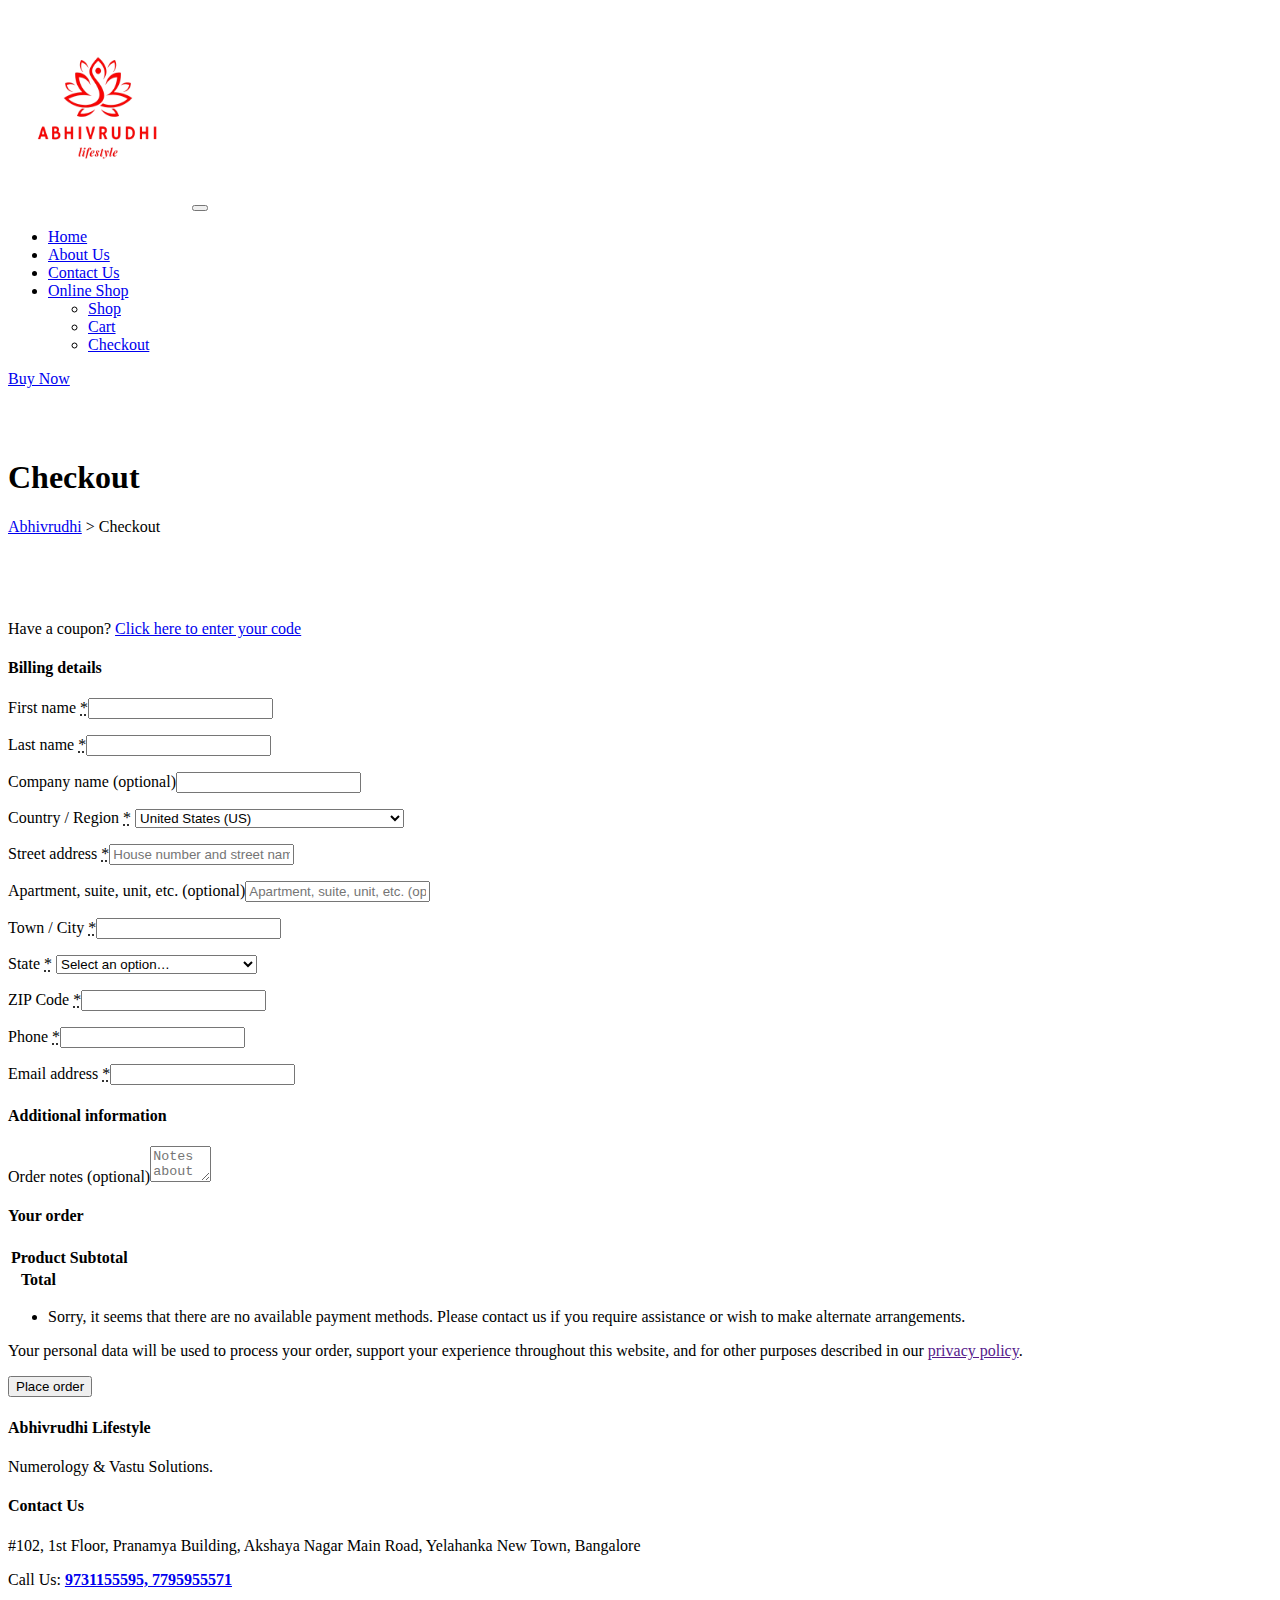
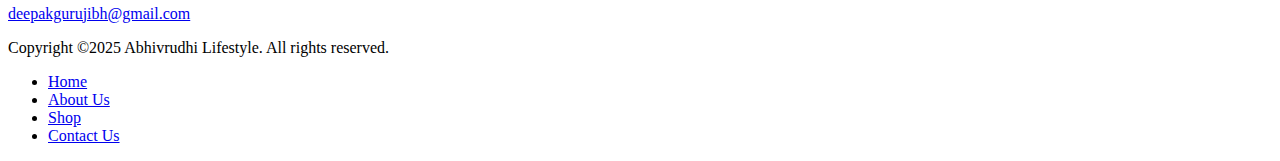
<file: Checkout.html>
<html lang="en-US">
   <head>
     <meta http-equiv="Content-Type" content="text/html;charset=UTF-8">
      <meta id="siteViewport" name="viewport" content="width=device-width, initial-scale=1, maximum-scale=1">
      <link rel="profile" href="https://gmpg.org/xfn/11">
      <title>Checkout &#8211; Abhivrudhi Lifestyle</title>
      <meta name='robots' content='max-image-preview:large, noindex, follow' />
      <style>img:is([sizes="auto" i], [sizes^="auto," i]) { contain-intrinsic-size: 3000px 1500px }</style>
      <link rel="alternate" type="application/rss+xml" title="Mysta &raquo; Feed" href="https://mysta.peerduck.com/feed/" />
      <link rel="alternate" type="application/rss+xml" title="Mysta &raquo; Comments Feed" href="https://mysta.peerduck.com/comments/feed/" />
    <!--  <script type="text/javascript">
         /* <![CDATA[ */
         window._wpemojiSettings = {"baseUrl":"https:\/\/s.w.org\/images\/core\/emoji\/15.0.3\/72x72\/","ext":".png","svgUrl":"https:\/\/s.w.org\/images\/core\/emoji\/15.0.3\/svg\/","svgExt":".svg","source":{"concatemoji":"https:\/\/mysta.peerduck.com\/wp-includes\/js\/wp-emoji-release.min.js?ver=6.7.1"}};
         /*! This file is auto-generated */
         !function(i,n){var o,s,e;function c(e){try{var t={supportTests:e,timestamp:(new Date).valueOf()};sessionStorage.setItem(o,JSON.stringify(t))}catch(e){}}function p(e,t,n){e.clearRect(0,0,e.canvas.width,e.canvas.height),e.fillText(t,0,0);var t=new Uint32Array(e.getImageData(0,0,e.canvas.width,e.canvas.height).data),r=(e.clearRect(0,0,e.canvas.width,e.canvas.height),e.fillText(n,0,0),new Uint32Array(e.getImageData(0,0,e.canvas.width,e.canvas.height).data));return t.every(function(e,t){return e===r[t]})}function u(e,t,n){switch(t){case"flag":return n(e,"\ud83c\udff3\ufe0f\u200d\u26a7\ufe0f","\ud83c\udff3\ufe0f\u200b\u26a7\ufe0f")?!1:!n(e,"\ud83c\uddfa\ud83c\uddf3","\ud83c\uddfa\u200b\ud83c\uddf3")&&!n(e,"\ud83c\udff4\udb40\udc67\udb40\udc62\udb40\udc65\udb40\udc6e\udb40\udc67\udb40\udc7f","\ud83c\udff4\u200b\udb40\udc67\u200b\udb40\udc62\u200b\udb40\udc65\u200b\udb40\udc6e\u200b\udb40\udc67\u200b\udb40\udc7f");case"emoji":return!n(e,"\ud83d\udc26\u200d\u2b1b","\ud83d\udc26\u200b\u2b1b")}return!1}function f(e,t,n){var r="undefined"!=typeof WorkerGlobalScope&&self instanceof WorkerGlobalScope?new OffscreenCanvas(300,150):i.createElement("canvas"),a=r.getContext("2d",{willReadFrequently:!0}),o=(a.textBaseline="top",a.font="600 32px Arial",{});return e.forEach(function(e){o[e]=t(a,e,n)}),o}function t(e){var t=i.createElement("script");t.src=e,t.defer=!0,i.head.appendChild(t)}"undefined"!=typeof Promise&&(o="wpEmojiSettingsSupports",s=["flag","emoji"],n.supports={everything:!0,everythingExceptFlag:!0},e=new Promise(function(e){i.addEventListener("DOMContentLoaded",e,{once:!0})}),new Promise(function(t){var n=function(){try{var e=JSON.parse(sessionStorage.getItem(o));if("object"==typeof e&&"number"==typeof e.timestamp&&(new Date).valueOf()<e.timestamp+604800&&"object"==typeof e.supportTests)return e.supportTests}catch(e){}return null}();if(!n){if("undefined"!=typeof Worker&&"undefined"!=typeof OffscreenCanvas&&"undefined"!=typeof URL&&URL.createObjectURL&&"undefined"!=typeof Blob)try{var e="postMessage("+f.toString()+"("+[JSON.stringify(s),u.toString(),p.toString()].join(",")+"));",r=new Blob([e],{type:"text/javascript"}),a=new Worker(URL.createObjectURL(r),{name:"wpTestEmojiSupports"});return void(a.onmessage=function(e){c(n=e.data),a.terminate(),t(n)})}catch(e){}c(n=f(s,u,p))}t(n)}).then(function(e){for(var t in e)n.supports[t]=e[t],n.supports.everything=n.supports.everything&&n.supports[t],"flag"!==t&&(n.supports.everythingExceptFlag=n.supports.everythingExceptFlag&&n.supports[t]);n.supports.everythingExceptFlag=n.supports.everythingExceptFlag&&!n.supports.flag,n.DOMReady=!1,n.readyCallback=function(){n.DOMReady=!0}}).then(function(){return e}).then(function(){var e;n.supports.everything||(n.readyCallback(),(e=n.source||{}).concatemoji?t(e.concatemoji):e.wpemoji&&e.twemoji&&(t(e.twemoji),t(e.wpemoji)))}))}((window,document),window._wpemojiSettings);
         /* ]]> */ -->
      </script>
	 
<script src="js/jquery.3.6.0.min.js"></script>
 <script>
  
// document.getElementById("checkout1").addEventListener("submit", check);
$(document).ready(function () {
	$("#place_order").click(function (e) {

        const url = "https://ec2-3-7-68-150.ap-south-1.compute.amazonaws.com:8080/api/order/saveOrder";
		
		// our object array
		let data_array = [];

		

		/**if(document.getElementById('cart_table')!=null){
			var table = document.getElementById('cart_table');
			var rows = table.getElementsByTagName('tr');
			$(table).find('tr').each(function(){
			//for (let row of rows) {
				let my_object = {};
				if(this.id == "cart_item") {
					$(this).find("input").each(function(){
						if(this.id == "product-id") {
							my_object.productId = this.value;
						} else if(this.id == "prod-name") {
							my_object.productName = this.value;
						} else if(this.id == "prod-quantity") {
							my_object.quantity = this.value;
						}
						
						
					});
					for(let cell of this.cells) 
					{
						let val = cell.innerText; // your code below	
						
						if(cell.id && cell.id == "product-total") {
							if(val) {
								const priceVal = val.split('$');
								if(priceVal) {
									my_object.price = parseFloat(priceVal[1]);
								} else {
									my_object.price = parseFloat(val);
								}
							}
							
						}
					}
					if( my_object) {
						// push the object to Array
						data_array.push(my_object);
					}
				}						
			});
		} */
		var  sessionData = sessionStorage.getItem("selectedProducts");
			 
		 if(sessionData) {
			data_array = JSON.parse(sessionData);
		} 
        let data = {firstName : document.getElementById('billing_first_name').value,
                      lastName : document.getElementById('billing_last_name').value,
					  phoneNumber : document.getElementById('billing_phone').value,
                      emailAddress : document.getElementById('billing_email').value,
					  address : document.getElementById('billing_address_1').value,
                      city : document.getElementById('billing_city').value,
					  state : document.getElementById('billing_state').value,
                      country : document.getElementById('billing_country').value,
					  zipCode : document.getElementById('billing_postcode').value,
					  companyName : document.getElementById('billing_company').value,
                      quantity : 0,
					  amount : 0,
					  productList : data_array
                    };	
	
		$.ajax({
			type: "POST",
			url: url,
			data: JSON.stringify(data),
			dataType: 'json',
			contentType: "application/json",
			success: function (result, status, xhr) {
				document.getElementById("razorpay_order_id").value = result.razorPayOrderId;
				document.getElementById("place_order").style.display='none';
				document.getElementById("rzp-button1").style.display='';
			},
			error: function (xhr, status, error) {
				alert("Result: " + status + " " + error + " " + xhr.status + " " + xhr.statusText)
			}
		});
    });
  
   /* $(document).ajaxStart(function () {
        $("img").show();
    });
  
    $(document).ajaxStop(function () {
        $("img").hide();
    });*/
		
   });
    
	
	function setOrderId(orderId) {
		if(orderId) {
			document.getElementById("razorpay_order_id").value = orderId;
		}
	}
  </script>     
 <script src="js/Checkout.js"></script>
<script>
$(document).ready(function () {
$("#rzp-button1").click(function(e) {
var razorpayId = null;
if(document.getElementById("razorpay_order_id") != null) {
	razorpayId = document.getElementById("razorpay_order_id").value;
	document.getElementById("rzp-button1").style.display='';
}
var options = {
    "key": "rzp_test_Di9OPBJZLGnKOJ", // Enter the Key ID generated from the Dashboard
    "amount": "50000", // Amount is in currency subunits. Default currency is INR. Hence, 50000 refers to 50000 paise
    "currency": "INR",
    "name": "ABHIVRUDHI LIFESTYLE", //your business name
    "description": "Test Transaction",
    "image": "https://example.com/your_logo",
    "order_id": razorpayId, //This is a sample Order ID. Pass the `id` obtained in the response of Step 1
    "callback_url": "E:/Project/ui/New1/Abhivrudhi%20Lifestyle/Checkout.html",
    "prefill": { //We recommend using the prefill parameter to auto-fill customer's contact information especially their phone number
        "name": "Deepak Guruji B.H", //your customer's name
        "email": "deepakgurujibh@gmail.com",
        "contact": "7200848385" //Provide the customer's phone number for better conversion rates 
    },
    "notes": {
        "address": "Razorpay Corporate Office"
    },
    "theme": {
        "color": "#3399cc"
    }
};
var rzp1 = new Razorpay(options);


    rzp1.open();
	
    e.preventDefault();
});
});

</script>
</script>
      <style id='wp-emoji-styles-inline-css' type='text/css'>
         img.wp-smiley, img.emoji {
         display: inline !important;
         border: none !important;
         box-shadow: none !important;
         height: 1em !important;
         width: 1em !important;
         margin: 0 0.07em !important;
         vertical-align: -0.1em !important;
         background: none !important;
         padding: 0 !important;
         }
      </style>
      <link rel='stylesheet' id='contact-form-7-css' href='https://mysta.peerduck.com/wp-content/plugins/contact-form-7/includes/css/styles.css?ver=5.9.3' type='text/css' media='all' />
      <link rel='stylesheet' id='select2-css' href='https://mysta.peerduck.com/wp-content/plugins/woocommerce/assets/css/select2.css?ver=8.8.5' type='text/css' media='all' />
      <link rel='stylesheet' id='woocommerce-layout-css' href='https://mysta.peerduck.com/wp-content/plugins/woocommerce/assets/css/woocommerce-layout.css?ver=8.8.5' type='text/css' media='all' />
      <link rel='stylesheet' id='woocommerce-smallscreen-css' href='https://mysta.peerduck.com/wp-content/plugins/woocommerce/assets/css/woocommerce-smallscreen.css?ver=8.8.5' type='text/css' media='only screen and (max-width: 768px)' />
      <link rel='stylesheet' id='woocommerce-general-css' href='https://mysta.peerduck.com/wp-content/plugins/woocommerce/assets/css/woocommerce.css?ver=8.8.5' type='text/css' media='all' />
      <style id='woocommerce-inline-inline-css' type='text/css'>
         .woocommerce form .form-row .required { visibility: visible; }
      </style>
      <link rel='stylesheet' id='bootstrap-css' href='https://mysta.peerduck.com/wp-content/themes/mysta/assets/css/bootstrap.css?ver=1.13' type='text/css' media='all' />
      <link rel='stylesheet' id='mysta-css' href='https://mysta.peerduck.com/wp-content/themes/mysta/style.css?ver=1.13' type='text/css' media='all' />
      <style id='mysta-inline-css' type='text/css'>
         :root {
         --primary-color: #ba9a63;
         --primary-links-hover-color: #1a1a1a;
         --primary-bg-color: #e5dfd5;
         --header-bg-color: #eeebe6;
         --footer-bg-color: #eeebe6;
         --primary-dark-color: #1a1a1a;
         --title-color: #1a1a1a;
         --fw-title-color: #1a1a1a;
         --btn-bg-color: #ba9a63;
         --btn-hover-color: #1a1a1a;
         --txt-select-bg-color: #f9f3e5;
         --logo-height: 40px;
         }#main-header {position: relative; margin-bottom: 32px;}#site-footer {position: relative;}#header-wave {margin-bottom: -1px; width: 100%;}#magic-search .search-submit {display: none;}.onsale .onsale-svg {height: 100%;}#header-wave * {fill: transparent;} @media (max-width: 1199px){#header-wave {height: 20px;} :root #main-header{margin-bottom: 32px;}} @media (min-width: 1200px){#header-wave {height: 35px;} :root #main-header{padding-top: 50px; margin-bottom: 50px;}}.header-icons {display: none;} @media (max-width: 1199px) {.header-info {margin-top: 1rem;}}.entry-categories {display: none;}.post-author {display: none;}.blog-tile .post-date {display: none;}.post-comment-link {display: none;}.product_meta .posted_in {display: none;}
      </style>
      <link rel='stylesheet' id='elementor-frontend-css' href='https://mysta.peerduck.com/wp-content/plugins/elementor/assets/css/frontend-lite.min.css?ver=3.21.1' type='text/css' media='all' />
      <link rel='stylesheet' id='eael-general-css' href='https://mysta.peerduck.com/wp-content/plugins/essential-addons-for-elementor-lite/assets/front-end/css/view/general.min.css?ver=5.9.16' type='text/css' media='all' />
      <link rel='stylesheet' id='king-addons-popup-builder-popup-module-style-css' href='https://mysta.peerduck.com/wp-content/plugins/king-addons/includes/extensions/Popup_Builder/popup-module.css?ver=24.12.1' type='text/css' media='all' />
      
      <script type="text/javascript" id="wc-country-select-js-extra">
         /* <![CDATA[ */
         var wc_country_select_params = {"countries":"{\"AF\":[],\"AL\":{\"AL-01\":\"Berat\",\"AL-09\":\"Dib\\u00ebr\",\"AL-02\":\"Durr\\u00ebs\",\"AL-03\":\"Elbasan\",\"AL-04\":\"Fier\",\"AL-05\":\"Gjirokast\\u00ebr\",\"AL-06\":\"Kor\\u00e7\\u00eb\",\"AL-07\":\"Kuk\\u00ebs\",\"AL-08\":\"Lezh\\u00eb\",\"AL-10\":\"Shkod\\u00ebr\",\"AL-11\":\"Tirana\",\"AL-12\":\"Vlor\\u00eb\"},\"AO\":{\"BGO\":\"Bengo\",\"BLU\":\"Benguela\",\"BIE\":\"Bi\\u00e9\",\"CAB\":\"Cabinda\",\"CNN\":\"Cunene\",\"HUA\":\"Huambo\",\"HUI\":\"Hu\\u00edla\",\"CCU\":\"Kuando Kubango\",\"CNO\":\"Kwanza-Norte\",\"CUS\":\"Kwanza-Sul\",\"LUA\":\"Luanda\",\"LNO\":\"Lunda-Norte\",\"LSU\":\"Lunda-Sul\",\"MAL\":\"Malanje\",\"MOX\":\"Moxico\",\"NAM\":\"Namibe\",\"UIG\":\"U\\u00edge\",\"ZAI\":\"Zaire\"},\"AR\":{\"C\":\"Ciudad Aut\\u00f3noma de Buenos Aires\",\"B\":\"Buenos Aires\",\"K\":\"Catamarca\",\"H\":\"Chaco\",\"U\":\"Chubut\",\"X\":\"C\\u00f3rdoba\",\"W\":\"Corrientes\",\"E\":\"Entre R\\u00edos\",\"P\":\"Formosa\",\"Y\":\"Jujuy\",\"L\":\"La Pampa\",\"F\":\"La Rioja\",\"M\":\"Mendoza\",\"N\":\"Misiones\",\"Q\":\"Neuqu\\u00e9n\",\"R\":\"R\\u00edo Negro\",\"A\":\"Salta\",\"J\":\"San Juan\",\"D\":\"San Luis\",\"Z\":\"Santa Cruz\",\"S\":\"Santa Fe\",\"G\":\"Santiago del Estero\",\"V\":\"Tierra del Fuego\",\"T\":\"Tucum\\u00e1n\"},\"AT\":[],\"AU\":{\"ACT\":\"Australian Capital Territory\",\"NSW\":\"New South Wales\",\"NT\":\"Northern Territory\",\"QLD\":\"Queensland\",\"SA\":\"South Australia\",\"TAS\":\"Tasmania\",\"VIC\":\"Victoria\",\"WA\":\"Western Australia\"},\"AX\":[],\"BD\":{\"BD-05\":\"Bagerhat\",\"BD-01\":\"Bandarban\",\"BD-02\":\"Barguna\",\"BD-06\":\"Barishal\",\"BD-07\":\"Bhola\",\"BD-03\":\"Bogura\",\"BD-04\":\"Brahmanbaria\",\"BD-09\":\"Chandpur\",\"BD-10\":\"Chattogram\",\"BD-12\":\"Chuadanga\",\"BD-11\":\"Cox's Bazar\",\"BD-08\":\"Cumilla\",\"BD-13\":\"Dhaka\",\"BD-14\":\"Dinajpur\",\"BD-15\":\"Faridpur \",\"BD-16\":\"Feni\",\"BD-19\":\"Gaibandha\",\"BD-18\":\"Gazipur\",\"BD-17\":\"Gopalganj\",\"BD-20\":\"Habiganj\",\"BD-21\":\"Jamalpur\",\"BD-22\":\"Jashore\",\"BD-25\":\"Jhalokati\",\"BD-23\":\"Jhenaidah\",\"BD-24\":\"Joypurhat\",\"BD-29\":\"Khagrachhari\",\"BD-27\":\"Khulna\",\"BD-26\":\"Kishoreganj\",\"BD-28\":\"Kurigram\",\"BD-30\":\"Kushtia\",\"BD-31\":\"Lakshmipur\",\"BD-32\":\"Lalmonirhat\",\"BD-36\":\"Madaripur\",\"BD-37\":\"Magura\",\"BD-33\":\"Manikganj \",\"BD-39\":\"Meherpur\",\"BD-38\":\"Moulvibazar\",\"BD-35\":\"Munshiganj\",\"BD-34\":\"Mymensingh\",\"BD-48\":\"Naogaon\",\"BD-43\":\"Narail\",\"BD-40\":\"Narayanganj\",\"BD-42\":\"Narsingdi\",\"BD-44\":\"Natore\",\"BD-45\":\"Nawabganj\",\"BD-41\":\"Netrakona\",\"BD-46\":\"Nilphamari\",\"BD-47\":\"Noakhali\",\"BD-49\":\"Pabna\",\"BD-52\":\"Panchagarh\",\"BD-51\":\"Patuakhali\",\"BD-50\":\"Pirojpur\",\"BD-53\":\"Rajbari\",\"BD-54\":\"Rajshahi\",\"BD-56\":\"Rangamati\",\"BD-55\":\"Rangpur\",\"BD-58\":\"Satkhira\",\"BD-62\":\"Shariatpur\",\"BD-57\":\"Sherpur\",\"BD-59\":\"Sirajganj\",\"BD-61\":\"Sunamganj\",\"BD-60\":\"Sylhet\",\"BD-63\":\"Tangail\",\"BD-64\":\"Thakurgaon\"},\"BE\":[],\"BG\":{\"BG-01\":\"Blagoevgrad\",\"BG-02\":\"Burgas\",\"BG-08\":\"Dobrich\",\"BG-07\":\"Gabrovo\",\"BG-26\":\"Haskovo\",\"BG-09\":\"Kardzhali\",\"BG-10\":\"Kyustendil\",\"BG-11\":\"Lovech\",\"BG-12\":\"Montana\",\"BG-13\":\"Pazardzhik\",\"BG-14\":\"Pernik\",\"BG-15\":\"Pleven\",\"BG-16\":\"Plovdiv\",\"BG-17\":\"Razgrad\",\"BG-18\":\"Ruse\",\"BG-27\":\"Shumen\",\"BG-19\":\"Silistra\",\"BG-20\":\"Sliven\",\"BG-21\":\"Smolyan\",\"BG-23\":\"Sofia District\",\"BG-22\":\"Sofia\",\"BG-24\":\"Stara Zagora\",\"BG-25\":\"Targovishte\",\"BG-03\":\"Varna\",\"BG-04\":\"Veliko Tarnovo\",\"BG-05\":\"Vidin\",\"BG-06\":\"Vratsa\",\"BG-28\":\"Yambol\"},\"BH\":[],\"BI\":[],\"BJ\":{\"AL\":\"Alibori\",\"AK\":\"Atakora\",\"AQ\":\"Atlantique\",\"BO\":\"Borgou\",\"CO\":\"Collines\",\"KO\":\"Kouffo\",\"DO\":\"Donga\",\"LI\":\"Littoral\",\"MO\":\"Mono\",\"OU\":\"Ou\\u00e9m\\u00e9\",\"PL\":\"Plateau\",\"ZO\":\"Zou\"},\"BO\":{\"BO-B\":\"Beni\",\"BO-H\":\"Chuquisaca\",\"BO-C\":\"Cochabamba\",\"BO-L\":\"La Paz\",\"BO-O\":\"Oruro\",\"BO-N\":\"Pando\",\"BO-P\":\"Potos\\u00ed\",\"BO-S\":\"Santa Cruz\",\"BO-T\":\"Tarija\"},\"BR\":{\"AC\":\"Acre\",\"AL\":\"Alagoas\",\"AP\":\"Amap\\u00e1\",\"AM\":\"Amazonas\",\"BA\":\"Bahia\",\"CE\":\"Cear\\u00e1\",\"DF\":\"Distrito Federal\",\"ES\":\"Esp\\u00edrito Santo\",\"GO\":\"Goi\\u00e1s\",\"MA\":\"Maranh\\u00e3o\",\"MT\":\"Mato Grosso\",\"MS\":\"Mato Grosso do Sul\",\"MG\":\"Minas Gerais\",\"PA\":\"Par\\u00e1\",\"PB\":\"Para\\u00edba\",\"PR\":\"Paran\\u00e1\",\"PE\":\"Pernambuco\",\"PI\":\"Piau\\u00ed\",\"RJ\":\"Rio de Janeiro\",\"RN\":\"Rio Grande do Norte\",\"RS\":\"Rio Grande do Sul\",\"RO\":\"Rond\\u00f4nia\",\"RR\":\"Roraima\",\"SC\":\"Santa Catarina\",\"SP\":\"S\\u00e3o Paulo\",\"SE\":\"Sergipe\",\"TO\":\"Tocantins\"},\"CA\":{\"AB\":\"Alberta\",\"BC\":\"British Columbia\",\"MB\":\"Manitoba\",\"NB\":\"New Brunswick\",\"NL\":\"Newfoundland and Labrador\",\"NT\":\"Northwest Territories\",\"NS\":\"Nova Scotia\",\"NU\":\"Nunavut\",\"ON\":\"Ontario\",\"PE\":\"Prince Edward Island\",\"QC\":\"Quebec\",\"SK\":\"Saskatchewan\",\"YT\":\"Yukon Territory\"},\"CH\":{\"AG\":\"Aargau\",\"AR\":\"Appenzell Ausserrhoden\",\"AI\":\"Appenzell Innerrhoden\",\"BL\":\"Basel-Landschaft\",\"BS\":\"Basel-Stadt\",\"BE\":\"Bern\",\"FR\":\"Fribourg\",\"GE\":\"Geneva\",\"GL\":\"Glarus\",\"GR\":\"Graub\\u00fcnden\",\"JU\":\"Jura\",\"LU\":\"Luzern\",\"NE\":\"Neuch\\u00e2tel\",\"NW\":\"Nidwalden\",\"OW\":\"Obwalden\",\"SH\":\"Schaffhausen\",\"SZ\":\"Schwyz\",\"SO\":\"Solothurn\",\"SG\":\"St. Gallen\",\"TG\":\"Thurgau\",\"TI\":\"Ticino\",\"UR\":\"Uri\",\"VS\":\"Valais\",\"VD\":\"Vaud\",\"ZG\":\"Zug\",\"ZH\":\"Z\\u00fcrich\"},\"CL\":{\"CL-AI\":\"Ais\\u00e9n del General Carlos Iba\\u00f1ez del Campo\",\"CL-AN\":\"Antofagasta\",\"CL-AP\":\"Arica y Parinacota\",\"CL-AR\":\"La Araucan\\u00eda\",\"CL-AT\":\"Atacama\",\"CL-BI\":\"Biob\\u00edo\",\"CL-CO\":\"Coquimbo\",\"CL-LI\":\"Libertador General Bernardo O'Higgins\",\"CL-LL\":\"Los Lagos\",\"CL-LR\":\"Los R\\u00edos\",\"CL-MA\":\"Magallanes\",\"CL-ML\":\"Maule\",\"CL-NB\":\"\\u00d1uble\",\"CL-RM\":\"Regi\\u00f3n Metropolitana de Santiago\",\"CL-TA\":\"Tarapac\\u00e1\",\"CL-VS\":\"Valpara\\u00edso\"},\"CN\":{\"CN1\":\"Yunnan \\\/ \\u4e91\\u5357\",\"CN2\":\"Beijing \\\/ \\u5317\\u4eac\",\"CN3\":\"Tianjin \\\/ \\u5929\\u6d25\",\"CN4\":\"Hebei \\\/ \\u6cb3\\u5317\",\"CN5\":\"Shanxi \\\/ \\u5c71\\u897f\",\"CN6\":\"Inner Mongolia \\\/ \\u5167\\u8499\\u53e4\",\"CN7\":\"Liaoning \\\/ \\u8fbd\\u5b81\",\"CN8\":\"Jilin \\\/ \\u5409\\u6797\",\"CN9\":\"Heilongjiang \\\/ \\u9ed1\\u9f99\\u6c5f\",\"CN10\":\"Shanghai \\\/ \\u4e0a\\u6d77\",\"CN11\":\"Jiangsu \\\/ \\u6c5f\\u82cf\",\"CN12\":\"Zhejiang \\\/ \\u6d59\\u6c5f\",\"CN13\":\"Anhui \\\/ \\u5b89\\u5fbd\",\"CN14\":\"Fujian \\\/ \\u798f\\u5efa\",\"CN15\":\"Jiangxi \\\/ \\u6c5f\\u897f\",\"CN16\":\"Shandong \\\/ \\u5c71\\u4e1c\",\"CN17\":\"Henan \\\/ \\u6cb3\\u5357\",\"CN18\":\"Hubei \\\/ \\u6e56\\u5317\",\"CN19\":\"Hunan \\\/ \\u6e56\\u5357\",\"CN20\":\"Guangdong \\\/ \\u5e7f\\u4e1c\",\"CN21\":\"Guangxi Zhuang \\\/ \\u5e7f\\u897f\\u58ee\\u65cf\",\"CN22\":\"Hainan \\\/ \\u6d77\\u5357\",\"CN23\":\"Chongqing \\\/ \\u91cd\\u5e86\",\"CN24\":\"Sichuan \\\/ \\u56db\\u5ddd\",\"CN25\":\"Guizhou \\\/ \\u8d35\\u5dde\",\"CN26\":\"Shaanxi \\\/ \\u9655\\u897f\",\"CN27\":\"Gansu \\\/ \\u7518\\u8083\",\"CN28\":\"Qinghai \\\/ \\u9752\\u6d77\",\"CN29\":\"Ningxia Hui \\\/ \\u5b81\\u590f\",\"CN30\":\"Macao \\\/ \\u6fb3\\u95e8\",\"CN31\":\"Tibet \\\/ \\u897f\\u85cf\",\"CN32\":\"Xinjiang \\\/ \\u65b0\\u7586\"},\"CO\":{\"CO-AMA\":\"Amazonas\",\"CO-ANT\":\"Antioquia\",\"CO-ARA\":\"Arauca\",\"CO-ATL\":\"Atl\\u00e1ntico\",\"CO-BOL\":\"Bol\\u00edvar\",\"CO-BOY\":\"Boyac\\u00e1\",\"CO-CAL\":\"Caldas\",\"CO-CAQ\":\"Caquet\\u00e1\",\"CO-CAS\":\"Casanare\",\"CO-CAU\":\"Cauca\",\"CO-CES\":\"Cesar\",\"CO-CHO\":\"Choc\\u00f3\",\"CO-COR\":\"C\\u00f3rdoba\",\"CO-CUN\":\"Cundinamarca\",\"CO-DC\":\"Capital District\",\"CO-GUA\":\"Guain\\u00eda\",\"CO-GUV\":\"Guaviare\",\"CO-HUI\":\"Huila\",\"CO-LAG\":\"La Guajira\",\"CO-MAG\":\"Magdalena\",\"CO-MET\":\"Meta\",\"CO-NAR\":\"Nari\\u00f1o\",\"CO-NSA\":\"Norte de Santander\",\"CO-PUT\":\"Putumayo\",\"CO-QUI\":\"Quind\\u00edo\",\"CO-RIS\":\"Risaralda\",\"CO-SAN\":\"Santander\",\"CO-SAP\":\"San Andr\\u00e9s & Providencia\",\"CO-SUC\":\"Sucre\",\"CO-TOL\":\"Tolima\",\"CO-VAC\":\"Valle del Cauca\",\"CO-VAU\":\"Vaup\\u00e9s\",\"CO-VID\":\"Vichada\"},\"CR\":{\"CR-A\":\"Alajuela\",\"CR-C\":\"Cartago\",\"CR-G\":\"Guanacaste\",\"CR-H\":\"Heredia\",\"CR-L\":\"Lim\\u00f3n\",\"CR-P\":\"Puntarenas\",\"CR-SJ\":\"San Jos\\u00e9\"},\"CZ\":[],\"DE\":{\"DE-BW\":\"Baden-W\\u00fcrttemberg\",\"DE-BY\":\"Bavaria\",\"DE-BE\":\"Berlin\",\"DE-BB\":\"Brandenburg\",\"DE-HB\":\"Bremen\",\"DE-HH\":\"Hamburg\",\"DE-HE\":\"Hesse\",\"DE-MV\":\"Mecklenburg-Vorpommern\",\"DE-NI\":\"Lower Saxony\",\"DE-NW\":\"North Rhine-Westphalia\",\"DE-RP\":\"Rhineland-Palatinate\",\"DE-SL\":\"Saarland\",\"DE-SN\":\"Saxony\",\"DE-ST\":\"Saxony-Anhalt\",\"DE-SH\":\"Schleswig-Holstein\",\"DE-TH\":\"Thuringia\"},\"DK\":[],\"DO\":{\"DO-01\":\"Distrito Nacional\",\"DO-02\":\"Azua\",\"DO-03\":\"Baoruco\",\"DO-04\":\"Barahona\",\"DO-33\":\"Cibao Nordeste\",\"DO-34\":\"Cibao Noroeste\",\"DO-35\":\"Cibao Norte\",\"DO-36\":\"Cibao Sur\",\"DO-05\":\"Dajab\\u00f3n\",\"DO-06\":\"Duarte\",\"DO-08\":\"El Seibo\",\"DO-37\":\"El Valle\",\"DO-07\":\"El\\u00edas Pi\\u00f1a\",\"DO-38\":\"Enriquillo\",\"DO-09\":\"Espaillat\",\"DO-30\":\"Hato Mayor\",\"DO-19\":\"Hermanas Mirabal\",\"DO-39\":\"Hig\\u00fcamo\",\"DO-10\":\"Independencia\",\"DO-11\":\"La Altagracia\",\"DO-12\":\"La Romana\",\"DO-13\":\"La Vega\",\"DO-14\":\"Mar\\u00eda Trinidad S\\u00e1nchez\",\"DO-28\":\"Monse\\u00f1or Nouel\",\"DO-15\":\"Monte Cristi\",\"DO-29\":\"Monte Plata\",\"DO-40\":\"Ozama\",\"DO-16\":\"Pedernales\",\"DO-17\":\"Peravia\",\"DO-18\":\"Puerto Plata\",\"DO-20\":\"Saman\\u00e1\",\"DO-21\":\"San Crist\\u00f3bal\",\"DO-31\":\"San Jos\\u00e9 de Ocoa\",\"DO-22\":\"San Juan\",\"DO-23\":\"San Pedro de Macor\\u00eds\",\"DO-24\":\"S\\u00e1nchez Ram\\u00edrez\",\"DO-25\":\"Santiago\",\"DO-26\":\"Santiago Rodr\\u00edguez\",\"DO-32\":\"Santo Domingo\",\"DO-41\":\"Valdesia\",\"DO-27\":\"Valverde\",\"DO-42\":\"Yuma\"},\"DZ\":{\"DZ-01\":\"Adrar\",\"DZ-02\":\"Chlef\",\"DZ-03\":\"Laghouat\",\"DZ-04\":\"Oum El Bouaghi\",\"DZ-05\":\"Batna\",\"DZ-06\":\"B\\u00e9ja\\u00efa\",\"DZ-07\":\"Biskra\",\"DZ-08\":\"B\\u00e9char\",\"DZ-09\":\"Blida\",\"DZ-10\":\"Bouira\",\"DZ-11\":\"Tamanghasset\",\"DZ-12\":\"T\\u00e9bessa\",\"DZ-13\":\"Tlemcen\",\"DZ-14\":\"Tiaret\",\"DZ-15\":\"Tizi Ouzou\",\"DZ-16\":\"Algiers\",\"DZ-17\":\"Djelfa\",\"DZ-18\":\"Jijel\",\"DZ-19\":\"S\\u00e9tif\",\"DZ-20\":\"Sa\\u00efda\",\"DZ-21\":\"Skikda\",\"DZ-22\":\"Sidi Bel Abb\\u00e8s\",\"DZ-23\":\"Annaba\",\"DZ-24\":\"Guelma\",\"DZ-25\":\"Constantine\",\"DZ-26\":\"M\\u00e9d\\u00e9a\",\"DZ-27\":\"Mostaganem\",\"DZ-28\":\"M\\u2019Sila\",\"DZ-29\":\"Mascara\",\"DZ-30\":\"Ouargla\",\"DZ-31\":\"Oran\",\"DZ-32\":\"El Bayadh\",\"DZ-33\":\"Illizi\",\"DZ-34\":\"Bordj Bou Arr\\u00e9ridj\",\"DZ-35\":\"Boumerd\\u00e8s\",\"DZ-36\":\"El Tarf\",\"DZ-37\":\"Tindouf\",\"DZ-38\":\"Tissemsilt\",\"DZ-39\":\"El Oued\",\"DZ-40\":\"Khenchela\",\"DZ-41\":\"Souk Ahras\",\"DZ-42\":\"Tipasa\",\"DZ-43\":\"Mila\",\"DZ-44\":\"A\\u00efn Defla\",\"DZ-45\":\"Naama\",\"DZ-46\":\"A\\u00efn T\\u00e9mouchent\",\"DZ-47\":\"Gharda\\u00efa\",\"DZ-48\":\"Relizane\"},\"EE\":[],\"EC\":{\"EC-A\":\"Azuay\",\"EC-B\":\"Bol\\u00edvar\",\"EC-F\":\"Ca\\u00f1ar\",\"EC-C\":\"Carchi\",\"EC-H\":\"Chimborazo\",\"EC-X\":\"Cotopaxi\",\"EC-O\":\"El Oro\",\"EC-E\":\"Esmeraldas\",\"EC-W\":\"Gal\\u00e1pagos\",\"EC-G\":\"Guayas\",\"EC-I\":\"Imbabura\",\"EC-L\":\"Loja\",\"EC-R\":\"Los R\\u00edos\",\"EC-M\":\"Manab\\u00ed\",\"EC-S\":\"Morona-Santiago\",\"EC-N\":\"Napo\",\"EC-D\":\"Orellana\",\"EC-Y\":\"Pastaza\",\"EC-P\":\"Pichincha\",\"EC-SE\":\"Santa Elena\",\"EC-SD\":\"Santo Domingo de los Ts\\u00e1chilas\",\"EC-U\":\"Sucumb\\u00edos\",\"EC-T\":\"Tungurahua\",\"EC-Z\":\"Zamora-Chinchipe\"},\"EG\":{\"EGALX\":\"Alexandria\",\"EGASN\":\"Aswan\",\"EGAST\":\"Asyut\",\"EGBA\":\"Red Sea\",\"EGBH\":\"Beheira\",\"EGBNS\":\"Beni Suef\",\"EGC\":\"Cairo\",\"EGDK\":\"Dakahlia\",\"EGDT\":\"Damietta\",\"EGFYM\":\"Faiyum\",\"EGGH\":\"Gharbia\",\"EGGZ\":\"Giza\",\"EGIS\":\"Ismailia\",\"EGJS\":\"South Sinai\",\"EGKB\":\"Qalyubia\",\"EGKFS\":\"Kafr el-Sheikh\",\"EGKN\":\"Qena\",\"EGLX\":\"Luxor\",\"EGMN\":\"Minya\",\"EGMNF\":\"Monufia\",\"EGMT\":\"Matrouh\",\"EGPTS\":\"Port Said\",\"EGSHG\":\"Sohag\",\"EGSHR\":\"Al Sharqia\",\"EGSIN\":\"North Sinai\",\"EGSUZ\":\"Suez\",\"EGWAD\":\"New Valley\"},\"ES\":{\"C\":\"A Coru\\u00f1a\",\"VI\":\"Araba\\\/\\u00c1lava\",\"AB\":\"Albacete\",\"A\":\"Alicante\",\"AL\":\"Almer\\u00eda\",\"O\":\"Asturias\",\"AV\":\"\\u00c1vila\",\"BA\":\"Badajoz\",\"PM\":\"Baleares\",\"B\":\"Barcelona\",\"BU\":\"Burgos\",\"CC\":\"C\\u00e1ceres\",\"CA\":\"C\\u00e1diz\",\"S\":\"Cantabria\",\"CS\":\"Castell\\u00f3n\",\"CE\":\"Ceuta\",\"CR\":\"Ciudad Real\",\"CO\":\"C\\u00f3rdoba\",\"CU\":\"Cuenca\",\"GI\":\"Girona\",\"GR\":\"Granada\",\"GU\":\"Guadalajara\",\"SS\":\"Gipuzkoa\",\"H\":\"Huelva\",\"HU\":\"Huesca\",\"J\":\"Ja\\u00e9n\",\"LO\":\"La Rioja\",\"GC\":\"Las Palmas\",\"LE\":\"Le\\u00f3n\",\"L\":\"Lleida\",\"LU\":\"Lugo\",\"M\":\"Madrid\",\"MA\":\"M\\u00e1laga\",\"ML\":\"Melilla\",\"MU\":\"Murcia\",\"NA\":\"Navarra\",\"OR\":\"Ourense\",\"P\":\"Palencia\",\"PO\":\"Pontevedra\",\"SA\":\"Salamanca\",\"TF\":\"Santa Cruz de Tenerife\",\"SG\":\"Segovia\",\"SE\":\"Sevilla\",\"SO\":\"Soria\",\"T\":\"Tarragona\",\"TE\":\"Teruel\",\"TO\":\"Toledo\",\"V\":\"Valencia\",\"VA\":\"Valladolid\",\"BI\":\"Biscay\",\"ZA\":\"Zamora\",\"Z\":\"Zaragoza\"},\"ET\":[],\"FI\":[],\"FR\":[],\"GF\":[],\"GH\":{\"AF\":\"Ahafo\",\"AH\":\"Ashanti\",\"BA\":\"Brong-Ahafo\",\"BO\":\"Bono\",\"BE\":\"Bono East\",\"CP\":\"Central\",\"EP\":\"Eastern\",\"AA\":\"Greater Accra\",\"NE\":\"North East\",\"NP\":\"Northern\",\"OT\":\"Oti\",\"SV\":\"Savannah\",\"UE\":\"Upper East\",\"UW\":\"Upper West\",\"TV\":\"Volta\",\"WP\":\"Western\",\"WN\":\"Western North\"},\"GP\":[],\"GR\":{\"I\":\"Attica\",\"A\":\"East Macedonia and Thrace\",\"B\":\"Central Macedonia\",\"C\":\"West Macedonia\",\"D\":\"Epirus\",\"E\":\"Thessaly\",\"F\":\"Ionian Islands\",\"G\":\"West Greece\",\"H\":\"Central Greece\",\"J\":\"Peloponnese\",\"K\":\"North Aegean\",\"L\":\"South Aegean\",\"M\":\"Crete\"},\"GT\":{\"GT-AV\":\"Alta Verapaz\",\"GT-BV\":\"Baja Verapaz\",\"GT-CM\":\"Chimaltenango\",\"GT-CQ\":\"Chiquimula\",\"GT-PR\":\"El Progreso\",\"GT-ES\":\"Escuintla\",\"GT-GU\":\"Guatemala\",\"GT-HU\":\"Huehuetenango\",\"GT-IZ\":\"Izabal\",\"GT-JA\":\"Jalapa\",\"GT-JU\":\"Jutiapa\",\"GT-PE\":\"Pet\\u00e9n\",\"GT-QZ\":\"Quetzaltenango\",\"GT-QC\":\"Quich\\u00e9\",\"GT-RE\":\"Retalhuleu\",\"GT-SA\":\"Sacatep\\u00e9quez\",\"GT-SM\":\"San Marcos\",\"GT-SR\":\"Santa Rosa\",\"GT-SO\":\"Solol\\u00e1\",\"GT-SU\":\"Suchitep\\u00e9quez\",\"GT-TO\":\"Totonicap\\u00e1n\",\"GT-ZA\":\"Zacapa\"},\"HK\":{\"HONG KONG\":\"Hong Kong Island\",\"KOWLOON\":\"Kowloon\",\"NEW TERRITORIES\":\"New Territories\"},\"HN\":{\"HN-AT\":\"Atl\\u00e1ntida\",\"HN-IB\":\"Bay Islands\",\"HN-CH\":\"Choluteca\",\"HN-CL\":\"Col\\u00f3n\",\"HN-CM\":\"Comayagua\",\"HN-CP\":\"Cop\\u00e1n\",\"HN-CR\":\"Cort\\u00e9s\",\"HN-EP\":\"El Para\\u00edso\",\"HN-FM\":\"Francisco Moraz\\u00e1n\",\"HN-GD\":\"Gracias a Dios\",\"HN-IN\":\"Intibuc\\u00e1\",\"HN-LE\":\"Lempira\",\"HN-LP\":\"La Paz\",\"HN-OC\":\"Ocotepeque\",\"HN-OL\":\"Olancho\",\"HN-SB\":\"Santa B\\u00e1rbara\",\"HN-VA\":\"Valle\",\"HN-YO\":\"Yoro\"},\"HU\":{\"BK\":\"B\\u00e1cs-Kiskun\",\"BE\":\"B\\u00e9k\\u00e9s\",\"BA\":\"Baranya\",\"BZ\":\"Borsod-Aba\\u00faj-Zempl\\u00e9n\",\"BU\":\"Budapest\",\"CS\":\"Csongr\\u00e1d-Csan\\u00e1d\",\"FE\":\"Fej\\u00e9r\",\"GS\":\"Gy\\u0151r-Moson-Sopron\",\"HB\":\"Hajd\\u00fa-Bihar\",\"HE\":\"Heves\",\"JN\":\"J\\u00e1sz-Nagykun-Szolnok\",\"KE\":\"Kom\\u00e1rom-Esztergom\",\"NO\":\"N\\u00f3gr\\u00e1d\",\"PE\":\"Pest\",\"SO\":\"Somogy\",\"SZ\":\"Szabolcs-Szatm\\u00e1r-Bereg\",\"TO\":\"Tolna\",\"VA\":\"Vas\",\"VE\":\"Veszpr\\u00e9m\",\"ZA\":\"Zala\"},\"ID\":{\"AC\":\"Daerah Istimewa Aceh\",\"SU\":\"Sumatera Utara\",\"SB\":\"Sumatera Barat\",\"RI\":\"Riau\",\"KR\":\"Kepulauan Riau\",\"JA\":\"Jambi\",\"SS\":\"Sumatera Selatan\",\"BB\":\"Bangka Belitung\",\"BE\":\"Bengkulu\",\"LA\":\"Lampung\",\"JK\":\"DKI Jakarta\",\"JB\":\"Jawa Barat\",\"BT\":\"Banten\",\"JT\":\"Jawa Tengah\",\"JI\":\"Jawa Timur\",\"YO\":\"Daerah Istimewa Yogyakarta\",\"BA\":\"Bali\",\"NB\":\"Nusa Tenggara Barat\",\"NT\":\"Nusa Tenggara Timur\",\"KB\":\"Kalimantan Barat\",\"KT\":\"Kalimantan Tengah\",\"KI\":\"Kalimantan Timur\",\"KS\":\"Kalimantan Selatan\",\"KU\":\"Kalimantan Utara\",\"SA\":\"Sulawesi Utara\",\"ST\":\"Sulawesi Tengah\",\"SG\":\"Sulawesi Tenggara\",\"SR\":\"Sulawesi Barat\",\"SN\":\"Sulawesi Selatan\",\"GO\":\"Gorontalo\",\"MA\":\"Maluku\",\"MU\":\"Maluku Utara\",\"PA\":\"Papua\",\"PB\":\"Papua Barat\"},\"IE\":{\"CW\":\"Carlow\",\"CN\":\"Cavan\",\"CE\":\"Clare\",\"CO\":\"Cork\",\"DL\":\"Donegal\",\"D\":\"Dublin\",\"G\":\"Galway\",\"KY\":\"Kerry\",\"KE\":\"Kildare\",\"KK\":\"Kilkenny\",\"LS\":\"Laois\",\"LM\":\"Leitrim\",\"LK\":\"Limerick\",\"LD\":\"Longford\",\"LH\":\"Louth\",\"MO\":\"Mayo\",\"MH\":\"Meath\",\"MN\":\"Monaghan\",\"OY\":\"Offaly\",\"RN\":\"Roscommon\",\"SO\":\"Sligo\",\"TA\":\"Tipperary\",\"WD\":\"Waterford\",\"WH\":\"Westmeath\",\"WX\":\"Wexford\",\"WW\":\"Wicklow\"},\"IN\":{\"AP\":\"Andhra Pradesh\",\"AR\":\"Arunachal Pradesh\",\"AS\":\"Assam\",\"BR\":\"Bihar\",\"CT\":\"Chhattisgarh\",\"GA\":\"Goa\",\"GJ\":\"Gujarat\",\"HR\":\"Haryana\",\"HP\":\"Himachal Pradesh\",\"JK\":\"Jammu and Kashmir\",\"JH\":\"Jharkhand\",\"KA\":\"Karnataka\",\"KL\":\"Kerala\",\"LA\":\"Ladakh\",\"MP\":\"Madhya Pradesh\",\"MH\":\"Maharashtra\",\"MN\":\"Manipur\",\"ML\":\"Meghalaya\",\"MZ\":\"Mizoram\",\"NL\":\"Nagaland\",\"OR\":\"Odisha\",\"PB\":\"Punjab\",\"RJ\":\"Rajasthan\",\"SK\":\"Sikkim\",\"TN\":\"Tamil Nadu\",\"TS\":\"Telangana\",\"TR\":\"Tripura\",\"UK\":\"Uttarakhand\",\"UP\":\"Uttar Pradesh\",\"WB\":\"West Bengal\",\"AN\":\"Andaman and Nicobar Islands\",\"CH\":\"Chandigarh\",\"DN\":\"Dadra and Nagar Haveli\",\"DD\":\"Daman and Diu\",\"DL\":\"Delhi\",\"LD\":\"Lakshadeep\",\"PY\":\"Pondicherry (Puducherry)\"},\"IR\":{\"KHZ\":\"Khuzestan (\\u062e\\u0648\\u0632\\u0633\\u062a\\u0627\\u0646)\",\"THR\":\"Tehran (\\u062a\\u0647\\u0631\\u0627\\u0646)\",\"ILM\":\"Ilaam (\\u0627\\u06cc\\u0644\\u0627\\u0645)\",\"BHR\":\"Bushehr (\\u0628\\u0648\\u0634\\u0647\\u0631)\",\"ADL\":\"Ardabil (\\u0627\\u0631\\u062f\\u0628\\u06cc\\u0644)\",\"ESF\":\"Isfahan (\\u0627\\u0635\\u0641\\u0647\\u0627\\u0646)\",\"YZD\":\"Yazd (\\u06cc\\u0632\\u062f)\",\"KRH\":\"Kermanshah (\\u06a9\\u0631\\u0645\\u0627\\u0646\\u0634\\u0627\\u0647)\",\"KRN\":\"Kerman (\\u06a9\\u0631\\u0645\\u0627\\u0646)\",\"HDN\":\"Hamadan (\\u0647\\u0645\\u062f\\u0627\\u0646)\",\"GZN\":\"Ghazvin (\\u0642\\u0632\\u0648\\u06cc\\u0646)\",\"ZJN\":\"Zanjan (\\u0632\\u0646\\u062c\\u0627\\u0646)\",\"LRS\":\"Luristan (\\u0644\\u0631\\u0633\\u062a\\u0627\\u0646)\",\"ABZ\":\"Alborz (\\u0627\\u0644\\u0628\\u0631\\u0632)\",\"EAZ\":\"East Azarbaijan (\\u0622\\u0630\\u0631\\u0628\\u0627\\u06cc\\u062c\\u0627\\u0646 \\u0634\\u0631\\u0642\\u06cc)\",\"WAZ\":\"West Azarbaijan (\\u0622\\u0630\\u0631\\u0628\\u0627\\u06cc\\u062c\\u0627\\u0646 \\u063a\\u0631\\u0628\\u06cc)\",\"CHB\":\"Chaharmahal and Bakhtiari (\\u0686\\u0647\\u0627\\u0631\\u0645\\u062d\\u0627\\u0644 \\u0648 \\u0628\\u062e\\u062a\\u06cc\\u0627\\u0631\\u06cc)\",\"SKH\":\"South Khorasan (\\u062e\\u0631\\u0627\\u0633\\u0627\\u0646 \\u062c\\u0646\\u0648\\u0628\\u06cc)\",\"RKH\":\"Razavi Khorasan (\\u062e\\u0631\\u0627\\u0633\\u0627\\u0646 \\u0631\\u0636\\u0648\\u06cc)\",\"NKH\":\"North Khorasan (\\u062e\\u0631\\u0627\\u0633\\u0627\\u0646 \\u0634\\u0645\\u0627\\u0644\\u06cc)\",\"SMN\":\"Semnan (\\u0633\\u0645\\u0646\\u0627\\u0646)\",\"FRS\":\"Fars (\\u0641\\u0627\\u0631\\u0633)\",\"QHM\":\"Qom (\\u0642\\u0645)\",\"KRD\":\"Kurdistan \\\/ \\u06a9\\u0631\\u062f\\u0633\\u062a\\u0627\\u0646)\",\"KBD\":\"Kohgiluyeh and BoyerAhmad (\\u06a9\\u0647\\u06af\\u06cc\\u0644\\u0648\\u06cc\\u06cc\\u0647 \\u0648 \\u0628\\u0648\\u06cc\\u0631\\u0627\\u062d\\u0645\\u062f)\",\"GLS\":\"Golestan (\\u06af\\u0644\\u0633\\u062a\\u0627\\u0646)\",\"GIL\":\"Gilan (\\u06af\\u06cc\\u0644\\u0627\\u0646)\",\"MZN\":\"Mazandaran (\\u0645\\u0627\\u0632\\u0646\\u062f\\u0631\\u0627\\u0646)\",\"MKZ\":\"Markazi (\\u0645\\u0631\\u06a9\\u0632\\u06cc)\",\"HRZ\":\"Hormozgan (\\u0647\\u0631\\u0645\\u0632\\u06af\\u0627\\u0646)\",\"SBN\":\"Sistan and Baluchestan (\\u0633\\u06cc\\u0633\\u062a\\u0627\\u0646 \\u0648 \\u0628\\u0644\\u0648\\u0686\\u0633\\u062a\\u0627\\u0646)\"},\"IS\":[],\"IT\":{\"AG\":\"Agrigento\",\"AL\":\"Alessandria\",\"AN\":\"Ancona\",\"AO\":\"Aosta\",\"AR\":\"Arezzo\",\"AP\":\"Ascoli Piceno\",\"AT\":\"Asti\",\"AV\":\"Avellino\",\"BA\":\"Bari\",\"BT\":\"Barletta-Andria-Trani\",\"BL\":\"Belluno\",\"BN\":\"Benevento\",\"BG\":\"Bergamo\",\"BI\":\"Biella\",\"BO\":\"Bologna\",\"BZ\":\"Bolzano\",\"BS\":\"Brescia\",\"BR\":\"Brindisi\",\"CA\":\"Cagliari\",\"CL\":\"Caltanissetta\",\"CB\":\"Campobasso\",\"CE\":\"Caserta\",\"CT\":\"Catania\",\"CZ\":\"Catanzaro\",\"CH\":\"Chieti\",\"CO\":\"Como\",\"CS\":\"Cosenza\",\"CR\":\"Cremona\",\"KR\":\"Crotone\",\"CN\":\"Cuneo\",\"EN\":\"Enna\",\"FM\":\"Fermo\",\"FE\":\"Ferrara\",\"FI\":\"Firenze\",\"FG\":\"Foggia\",\"FC\":\"Forl\\u00ec-Cesena\",\"FR\":\"Frosinone\",\"GE\":\"Genova\",\"GO\":\"Gorizia\",\"GR\":\"Grosseto\",\"IM\":\"Imperia\",\"IS\":\"Isernia\",\"SP\":\"La Spezia\",\"AQ\":\"L'Aquila\",\"LT\":\"Latina\",\"LE\":\"Lecce\",\"LC\":\"Lecco\",\"LI\":\"Livorno\",\"LO\":\"Lodi\",\"LU\":\"Lucca\",\"MC\":\"Macerata\",\"MN\":\"Mantova\",\"MS\":\"Massa-Carrara\",\"MT\":\"Matera\",\"ME\":\"Messina\",\"MI\":\"Milano\",\"MO\":\"Modena\",\"MB\":\"Monza e della Brianza\",\"NA\":\"Napoli\",\"NO\":\"Novara\",\"NU\":\"Nuoro\",\"OR\":\"Oristano\",\"PD\":\"Padova\",\"PA\":\"Palermo\",\"PR\":\"Parma\",\"PV\":\"Pavia\",\"PG\":\"Perugia\",\"PU\":\"Pesaro e Urbino\",\"PE\":\"Pescara\",\"PC\":\"Piacenza\",\"PI\":\"Pisa\",\"PT\":\"Pistoia\",\"PN\":\"Pordenone\",\"PZ\":\"Potenza\",\"PO\":\"Prato\",\"RG\":\"Ragusa\",\"RA\":\"Ravenna\",\"RC\":\"Reggio Calabria\",\"RE\":\"Reggio Emilia\",\"RI\":\"Rieti\",\"RN\":\"Rimini\",\"RM\":\"Roma\",\"RO\":\"Rovigo\",\"SA\":\"Salerno\",\"SS\":\"Sassari\",\"SV\":\"Savona\",\"SI\":\"Siena\",\"SR\":\"Siracusa\",\"SO\":\"Sondrio\",\"SU\":\"Sud Sardegna\",\"TA\":\"Taranto\",\"TE\":\"Teramo\",\"TR\":\"Terni\",\"TO\":\"Torino\",\"TP\":\"Trapani\",\"TN\":\"Trento\",\"TV\":\"Treviso\",\"TS\":\"Trieste\",\"UD\":\"Udine\",\"VA\":\"Varese\",\"VE\":\"Venezia\",\"VB\":\"Verbano-Cusio-Ossola\",\"VC\":\"Vercelli\",\"VR\":\"Verona\",\"VV\":\"Vibo Valentia\",\"VI\":\"Vicenza\",\"VT\":\"Viterbo\"},\"IL\":[],\"IM\":[],\"JM\":{\"JM-01\":\"Kingston\",\"JM-02\":\"Saint Andrew\",\"JM-03\":\"Saint Thomas\",\"JM-04\":\"Portland\",\"JM-05\":\"Saint Mary\",\"JM-06\":\"Saint Ann\",\"JM-07\":\"Trelawny\",\"JM-08\":\"Saint James\",\"JM-09\":\"Hanover\",\"JM-10\":\"Westmoreland\",\"JM-11\":\"Saint Elizabeth\",\"JM-12\":\"Manchester\",\"JM-13\":\"Clarendon\",\"JM-14\":\"Saint Catherine\"},\"JP\":{\"JP01\":\"Hokkaido\",\"JP02\":\"Aomori\",\"JP03\":\"Iwate\",\"JP04\":\"Miyagi\",\"JP05\":\"Akita\",\"JP06\":\"Yamagata\",\"JP07\":\"Fukushima\",\"JP08\":\"Ibaraki\",\"JP09\":\"Tochigi\",\"JP10\":\"Gunma\",\"JP11\":\"Saitama\",\"JP12\":\"Chiba\",\"JP13\":\"Tokyo\",\"JP14\":\"Kanagawa\",\"JP15\":\"Niigata\",\"JP16\":\"Toyama\",\"JP17\":\"Ishikawa\",\"JP18\":\"Fukui\",\"JP19\":\"Yamanashi\",\"JP20\":\"Nagano\",\"JP21\":\"Gifu\",\"JP22\":\"Shizuoka\",\"JP23\":\"Aichi\",\"JP24\":\"Mie\",\"JP25\":\"Shiga\",\"JP26\":\"Kyoto\",\"JP27\":\"Osaka\",\"JP28\":\"Hyogo\",\"JP29\":\"Nara\",\"JP30\":\"Wakayama\",\"JP31\":\"Tottori\",\"JP32\":\"Shimane\",\"JP33\":\"Okayama\",\"JP34\":\"Hiroshima\",\"JP35\":\"Yamaguchi\",\"JP36\":\"Tokushima\",\"JP37\":\"Kagawa\",\"JP38\":\"Ehime\",\"JP39\":\"Kochi\",\"JP40\":\"Fukuoka\",\"JP41\":\"Saga\",\"JP42\":\"Nagasaki\",\"JP43\":\"Kumamoto\",\"JP44\":\"Oita\",\"JP45\":\"Miyazaki\",\"JP46\":\"Kagoshima\",\"JP47\":\"Okinawa\"},\"KE\":{\"KE01\":\"Baringo\",\"KE02\":\"Bomet\",\"KE03\":\"Bungoma\",\"KE04\":\"Busia\",\"KE05\":\"Elgeyo-Marakwet\",\"KE06\":\"Embu\",\"KE07\":\"Garissa\",\"KE08\":\"Homa Bay\",\"KE09\":\"Isiolo\",\"KE10\":\"Kajiado\",\"KE11\":\"Kakamega\",\"KE12\":\"Kericho\",\"KE13\":\"Kiambu\",\"KE14\":\"Kilifi\",\"KE15\":\"Kirinyaga\",\"KE16\":\"Kisii\",\"KE17\":\"Kisumu\",\"KE18\":\"Kitui\",\"KE19\":\"Kwale\",\"KE20\":\"Laikipia\",\"KE21\":\"Lamu\",\"KE22\":\"Machakos\",\"KE23\":\"Makueni\",\"KE24\":\"Mandera\",\"KE25\":\"Marsabit\",\"KE26\":\"Meru\",\"KE27\":\"Migori\",\"KE28\":\"Mombasa\",\"KE29\":\"Murang\\u2019a\",\"KE30\":\"Nairobi County\",\"KE31\":\"Nakuru\",\"KE32\":\"Nandi\",\"KE33\":\"Narok\",\"KE34\":\"Nyamira\",\"KE35\":\"Nyandarua\",\"KE36\":\"Nyeri\",\"KE37\":\"Samburu\",\"KE38\":\"Siaya\",\"KE39\":\"Taita-Taveta\",\"KE40\":\"Tana River\",\"KE41\":\"Tharaka-Nithi\",\"KE42\":\"Trans Nzoia\",\"KE43\":\"Turkana\",\"KE44\":\"Uasin Gishu\",\"KE45\":\"Vihiga\",\"KE46\":\"Wajir\",\"KE47\":\"West Pokot\"},\"KN\":{\"KNK\":\"Saint Kitts\",\"KNN\":\"Nevis\",\"KN01\":\"Christ Church Nichola Town\",\"KN02\":\"Saint Anne Sandy Point\",\"KN03\":\"Saint George Basseterre\",\"KN04\":\"Saint George Gingerland\",\"KN05\":\"Saint James Windward\",\"KN06\":\"Saint John Capisterre\",\"KN07\":\"Saint John Figtree\",\"KN08\":\"Saint Mary Cayon\",\"KN09\":\"Saint Paul Capisterre\",\"KN10\":\"Saint Paul Charlestown\",\"KN11\":\"Saint Peter Basseterre\",\"KN12\":\"Saint Thomas Lowland\",\"KN13\":\"Saint Thomas Middle Island\",\"KN15\":\"Trinity Palmetto Point\"},\"KR\":[],\"KW\":[],\"LA\":{\"AT\":\"Attapeu\",\"BK\":\"Bokeo\",\"BL\":\"Bolikhamsai\",\"CH\":\"Champasak\",\"HO\":\"Houaphanh\",\"KH\":\"Khammouane\",\"LM\":\"Luang Namtha\",\"LP\":\"Luang Prabang\",\"OU\":\"Oudomxay\",\"PH\":\"Phongsaly\",\"SL\":\"Salavan\",\"SV\":\"Savannakhet\",\"VI\":\"Vientiane Province\",\"VT\":\"Vientiane\",\"XA\":\"Sainyabuli\",\"XE\":\"Sekong\",\"XI\":\"Xiangkhouang\",\"XS\":\"Xaisomboun\"},\"LB\":[],\"LI\":[],\"LR\":{\"BM\":\"Bomi\",\"BN\":\"Bong\",\"GA\":\"Gbarpolu\",\"GB\":\"Grand Bassa\",\"GC\":\"Grand Cape Mount\",\"GG\":\"Grand Gedeh\",\"GK\":\"Grand Kru\",\"LO\":\"Lofa\",\"MA\":\"Margibi\",\"MY\":\"Maryland\",\"MO\":\"Montserrado\",\"NM\":\"Nimba\",\"RV\":\"Rivercess\",\"RG\":\"River Gee\",\"SN\":\"Sinoe\"},\"LU\":[],\"MA\":{\"maagd\":\"Agadir-Ida Ou Tanane\",\"maazi\":\"Azilal\",\"mabem\":\"B\\u00e9ni-Mellal\",\"maber\":\"Berkane\",\"mabes\":\"Ben Slimane\",\"mabod\":\"Boujdour\",\"mabom\":\"Boulemane\",\"mabrr\":\"Berrechid\",\"macas\":\"Casablanca\",\"mache\":\"Chefchaouen\",\"machi\":\"Chichaoua\",\"macht\":\"Chtouka A\\u00eft Baha\",\"madri\":\"Driouch\",\"maedi\":\"Essaouira\",\"maerr\":\"Errachidia\",\"mafah\":\"Fahs-Beni Makada\",\"mafes\":\"F\\u00e8s-Dar-Dbibegh\",\"mafig\":\"Figuig\",\"mafqh\":\"Fquih Ben Salah\",\"mague\":\"Guelmim\",\"maguf\":\"Guercif\",\"mahaj\":\"El Hajeb\",\"mahao\":\"Al Haouz\",\"mahoc\":\"Al Hoce\\u00efma\",\"maifr\":\"Ifrane\",\"maine\":\"Inezgane-A\\u00eft Melloul\",\"majdi\":\"El Jadida\",\"majra\":\"Jerada\",\"maken\":\"K\\u00e9nitra\",\"makes\":\"Kelaat Sraghna\",\"makhe\":\"Khemisset\",\"makhn\":\"Kh\\u00e9nifra\",\"makho\":\"Khouribga\",\"malaa\":\"La\\u00e2youne\",\"malar\":\"Larache\",\"mamar\":\"Marrakech\",\"mamdf\":\"M\\u2019diq-Fnideq\",\"mamed\":\"M\\u00e9diouna\",\"mamek\":\"Mekn\\u00e8s\",\"mamid\":\"Midelt\",\"mammd\":\"Marrakech-Medina\",\"mammn\":\"Marrakech-Menara\",\"mamoh\":\"Mohammedia\",\"mamou\":\"Moulay Yacoub\",\"manad\":\"Nador\",\"manou\":\"Nouaceur\",\"maoua\":\"Ouarzazate\",\"maoud\":\"Oued Ed-Dahab\",\"maouj\":\"Oujda-Angad\",\"maouz\":\"Ouezzane\",\"marab\":\"Rabat\",\"mareh\":\"Rehamna\",\"masaf\":\"Safi\",\"masal\":\"Sal\\u00e9\",\"masef\":\"Sefrou\",\"maset\":\"Settat\",\"masib\":\"Sidi Bennour\",\"masif\":\"Sidi Ifni\",\"masik\":\"Sidi Kacem\",\"masil\":\"Sidi Slimane\",\"maskh\":\"Skhirat-T\\u00e9mara\",\"masyb\":\"Sidi Youssef Ben Ali\",\"mataf\":\"Tarfaya (EH-partial)\",\"matai\":\"Taourirt\",\"matao\":\"Taounate\",\"matar\":\"Taroudant\",\"matat\":\"Tata\",\"mataz\":\"Taza\",\"matet\":\"T\\u00e9touan\",\"matin\":\"Tinghir\",\"matiz\":\"Tiznit\",\"matng\":\"Tangier-Assilah\",\"matnt\":\"Tan-Tan\",\"mayus\":\"Youssoufia\",\"mazag\":\"Zagora\"},\"MD\":{\"C\":\"Chi\\u0219in\\u0103u\",\"BL\":\"B\\u0103l\\u021bi\",\"AN\":\"Anenii Noi\",\"BS\":\"Basarabeasca\",\"BR\":\"Briceni\",\"CH\":\"Cahul\",\"CT\":\"Cantemir\",\"CL\":\"C\\u0103l\\u0103ra\\u0219i\",\"CS\":\"C\\u0103u\\u0219eni\",\"CM\":\"Cimi\\u0219lia\",\"CR\":\"Criuleni\",\"DN\":\"Dondu\\u0219eni\",\"DR\":\"Drochia\",\"DB\":\"Dub\\u0103sari\",\"ED\":\"Edine\\u021b\",\"FL\":\"F\\u0103le\\u0219ti\",\"FR\":\"Flore\\u0219ti\",\"GE\":\"UTA G\\u0103g\\u0103uzia\",\"GL\":\"Glodeni\",\"HN\":\"H\\u00eence\\u0219ti\",\"IL\":\"Ialoveni\",\"LV\":\"Leova\",\"NS\":\"Nisporeni\",\"OC\":\"Ocni\\u021ba\",\"OR\":\"Orhei\",\"RZ\":\"Rezina\",\"RS\":\"R\\u00ee\\u0219cani\",\"SG\":\"S\\u00eengerei\",\"SR\":\"Soroca\",\"ST\":\"Str\\u0103\\u0219eni\",\"SD\":\"\\u0218old\\u0103ne\\u0219ti\",\"SV\":\"\\u0218tefan Vod\\u0103\",\"TR\":\"Taraclia\",\"TL\":\"Telene\\u0219ti\",\"UN\":\"Ungheni\"},\"MF\":[],\"MQ\":[],\"MT\":[],\"MX\":{\"DF\":\"Ciudad de M\\u00e9xico\",\"JA\":\"Jalisco\",\"NL\":\"Nuevo Le\\u00f3n\",\"AG\":\"Aguascalientes\",\"BC\":\"Baja California\",\"BS\":\"Baja California Sur\",\"CM\":\"Campeche\",\"CS\":\"Chiapas\",\"CH\":\"Chihuahua\",\"CO\":\"Coahuila\",\"CL\":\"Colima\",\"DG\":\"Durango\",\"GT\":\"Guanajuato\",\"GR\":\"Guerrero\",\"HG\":\"Hidalgo\",\"MX\":\"Estado de M\\u00e9xico\",\"MI\":\"Michoac\\u00e1n\",\"MO\":\"Morelos\",\"NA\":\"Nayarit\",\"OA\":\"Oaxaca\",\"PU\":\"Puebla\",\"QT\":\"Quer\\u00e9taro\",\"QR\":\"Quintana Roo\",\"SL\":\"San Luis Potos\\u00ed\",\"SI\":\"Sinaloa\",\"SO\":\"Sonora\",\"TB\":\"Tabasco\",\"TM\":\"Tamaulipas\",\"TL\":\"Tlaxcala\",\"VE\":\"Veracruz\",\"YU\":\"Yucat\\u00e1n\",\"ZA\":\"Zacatecas\"},\"MY\":{\"JHR\":\"Johor\",\"KDH\":\"Kedah\",\"KTN\":\"Kelantan\",\"LBN\":\"Labuan\",\"MLK\":\"Malacca (Melaka)\",\"NSN\":\"Negeri Sembilan\",\"PHG\":\"Pahang\",\"PNG\":\"Penang (Pulau Pinang)\",\"PRK\":\"Perak\",\"PLS\":\"Perlis\",\"SBH\":\"Sabah\",\"SWK\":\"Sarawak\",\"SGR\":\"Selangor\",\"TRG\":\"Terengganu\",\"PJY\":\"Putrajaya\",\"KUL\":\"Kuala Lumpur\"},\"MZ\":{\"MZP\":\"Cabo Delgado\",\"MZG\":\"Gaza\",\"MZI\":\"Inhambane\",\"MZB\":\"Manica\",\"MZL\":\"Maputo Province\",\"MZMPM\":\"Maputo\",\"MZN\":\"Nampula\",\"MZA\":\"Niassa\",\"MZS\":\"Sofala\",\"MZT\":\"Tete\",\"MZQ\":\"Zamb\\u00e9zia\"},\"NA\":{\"ER\":\"Erongo\",\"HA\":\"Hardap\",\"KA\":\"Karas\",\"KE\":\"Kavango East\",\"KW\":\"Kavango West\",\"KH\":\"Khomas\",\"KU\":\"Kunene\",\"OW\":\"Ohangwena\",\"OH\":\"Omaheke\",\"OS\":\"Omusati\",\"ON\":\"Oshana\",\"OT\":\"Oshikoto\",\"OD\":\"Otjozondjupa\",\"CA\":\"Zambezi\"},\"NG\":{\"AB\":\"Abia\",\"FC\":\"Abuja\",\"AD\":\"Adamawa\",\"AK\":\"Akwa Ibom\",\"AN\":\"Anambra\",\"BA\":\"Bauchi\",\"BY\":\"Bayelsa\",\"BE\":\"Benue\",\"BO\":\"Borno\",\"CR\":\"Cross River\",\"DE\":\"Delta\",\"EB\":\"Ebonyi\",\"ED\":\"Edo\",\"EK\":\"Ekiti\",\"EN\":\"Enugu\",\"GO\":\"Gombe\",\"IM\":\"Imo\",\"JI\":\"Jigawa\",\"KD\":\"Kaduna\",\"KN\":\"Kano\",\"KT\":\"Katsina\",\"KE\":\"Kebbi\",\"KO\":\"Kogi\",\"KW\":\"Kwara\",\"LA\":\"Lagos\",\"NA\":\"Nasarawa\",\"NI\":\"Niger\",\"OG\":\"Ogun\",\"ON\":\"Ondo\",\"OS\":\"Osun\",\"OY\":\"Oyo\",\"PL\":\"Plateau\",\"RI\":\"Rivers\",\"SO\":\"Sokoto\",\"TA\":\"Taraba\",\"YO\":\"Yobe\",\"ZA\":\"Zamfara\"},\"NL\":[],\"NO\":[],\"NP\":{\"BAG\":\"Bagmati\",\"BHE\":\"Bheri\",\"DHA\":\"Dhaulagiri\",\"GAN\":\"Gandaki\",\"JAN\":\"Janakpur\",\"KAR\":\"Karnali\",\"KOS\":\"Koshi\",\"LUM\":\"Lumbini\",\"MAH\":\"Mahakali\",\"MEC\":\"Mechi\",\"NAR\":\"Narayani\",\"RAP\":\"Rapti\",\"SAG\":\"Sagarmatha\",\"SET\":\"Seti\"},\"NI\":{\"NI-AN\":\"Atl\\u00e1ntico Norte\",\"NI-AS\":\"Atl\\u00e1ntico Sur\",\"NI-BO\":\"Boaco\",\"NI-CA\":\"Carazo\",\"NI-CI\":\"Chinandega\",\"NI-CO\":\"Chontales\",\"NI-ES\":\"Estel\\u00ed\",\"NI-GR\":\"Granada\",\"NI-JI\":\"Jinotega\",\"NI-LE\":\"Le\\u00f3n\",\"NI-MD\":\"Madriz\",\"NI-MN\":\"Managua\",\"NI-MS\":\"Masaya\",\"NI-MT\":\"Matagalpa\",\"NI-NS\":\"Nueva Segovia\",\"NI-RI\":\"Rivas\",\"NI-SJ\":\"R\\u00edo San Juan\"},\"NZ\":{\"NTL\":\"Northland\",\"AUK\":\"Auckland\",\"WKO\":\"Waikato\",\"BOP\":\"Bay of Plenty\",\"TKI\":\"Taranaki\",\"GIS\":\"Gisborne\",\"HKB\":\"Hawke\\u2019s Bay\",\"MWT\":\"Manawatu-Wanganui\",\"WGN\":\"Wellington\",\"NSN\":\"Nelson\",\"MBH\":\"Marlborough\",\"TAS\":\"Tasman\",\"WTC\":\"West Coast\",\"CAN\":\"Canterbury\",\"OTA\":\"Otago\",\"STL\":\"Southland\"},\"PA\":{\"PA-1\":\"Bocas del Toro\",\"PA-2\":\"Cocl\\u00e9\",\"PA-3\":\"Col\\u00f3n\",\"PA-4\":\"Chiriqu\\u00ed\",\"PA-5\":\"Dari\\u00e9n\",\"PA-6\":\"Herrera\",\"PA-7\":\"Los Santos\",\"PA-8\":\"Panam\\u00e1\",\"PA-9\":\"Veraguas\",\"PA-10\":\"West Panam\\u00e1\",\"PA-EM\":\"Ember\\u00e1\",\"PA-KY\":\"Guna Yala\",\"PA-NB\":\"Ng\\u00f6be-Bugl\\u00e9\"},\"PE\":{\"CAL\":\"El Callao\",\"LMA\":\"Municipalidad Metropolitana de Lima\",\"AMA\":\"Amazonas\",\"ANC\":\"Ancash\",\"APU\":\"Apur\\u00edmac\",\"ARE\":\"Arequipa\",\"AYA\":\"Ayacucho\",\"CAJ\":\"Cajamarca\",\"CUS\":\"Cusco\",\"HUV\":\"Huancavelica\",\"HUC\":\"Hu\\u00e1nuco\",\"ICA\":\"Ica\",\"JUN\":\"Jun\\u00edn\",\"LAL\":\"La Libertad\",\"LAM\":\"Lambayeque\",\"LIM\":\"Lima\",\"LOR\":\"Loreto\",\"MDD\":\"Madre de Dios\",\"MOQ\":\"Moquegua\",\"PAS\":\"Pasco\",\"PIU\":\"Piura\",\"PUN\":\"Puno\",\"SAM\":\"San Mart\\u00edn\",\"TAC\":\"Tacna\",\"TUM\":\"Tumbes\",\"UCA\":\"Ucayali\"},\"PH\":{\"ABR\":\"Abra\",\"AGN\":\"Agusan del Norte\",\"AGS\":\"Agusan del Sur\",\"AKL\":\"Aklan\",\"ALB\":\"Albay\",\"ANT\":\"Antique\",\"APA\":\"Apayao\",\"AUR\":\"Aurora\",\"BAS\":\"Basilan\",\"BAN\":\"Bataan\",\"BTN\":\"Batanes\",\"BTG\":\"Batangas\",\"BEN\":\"Benguet\",\"BIL\":\"Biliran\",\"BOH\":\"Bohol\",\"BUK\":\"Bukidnon\",\"BUL\":\"Bulacan\",\"CAG\":\"Cagayan\",\"CAN\":\"Camarines Norte\",\"CAS\":\"Camarines Sur\",\"CAM\":\"Camiguin\",\"CAP\":\"Capiz\",\"CAT\":\"Catanduanes\",\"CAV\":\"Cavite\",\"CEB\":\"Cebu\",\"COM\":\"Compostela Valley\",\"NCO\":\"Cotabato\",\"DAV\":\"Davao del Norte\",\"DAS\":\"Davao del Sur\",\"DAC\":\"Davao Occidental\",\"DAO\":\"Davao Oriental\",\"DIN\":\"Dinagat Islands\",\"EAS\":\"Eastern Samar\",\"GUI\":\"Guimaras\",\"IFU\":\"Ifugao\",\"ILN\":\"Ilocos Norte\",\"ILS\":\"Ilocos Sur\",\"ILI\":\"Iloilo\",\"ISA\":\"Isabela\",\"KAL\":\"Kalinga\",\"LUN\":\"La Union\",\"LAG\":\"Laguna\",\"LAN\":\"Lanao del Norte\",\"LAS\":\"Lanao del Sur\",\"LEY\":\"Leyte\",\"MAG\":\"Maguindanao\",\"MAD\":\"Marinduque\",\"MAS\":\"Masbate\",\"MSC\":\"Misamis Occidental\",\"MSR\":\"Misamis Oriental\",\"MOU\":\"Mountain Province\",\"NEC\":\"Negros Occidental\",\"NER\":\"Negros Oriental\",\"NSA\":\"Northern Samar\",\"NUE\":\"Nueva Ecija\",\"NUV\":\"Nueva Vizcaya\",\"MDC\":\"Occidental Mindoro\",\"MDR\":\"Oriental Mindoro\",\"PLW\":\"Palawan\",\"PAM\":\"Pampanga\",\"PAN\":\"Pangasinan\",\"QUE\":\"Quezon\",\"QUI\":\"Quirino\",\"RIZ\":\"Rizal\",\"ROM\":\"Romblon\",\"WSA\":\"Samar\",\"SAR\":\"Sarangani\",\"SIQ\":\"Siquijor\",\"SOR\":\"Sorsogon\",\"SCO\":\"South Cotabato\",\"SLE\":\"Southern Leyte\",\"SUK\":\"Sultan Kudarat\",\"SLU\":\"Sulu\",\"SUN\":\"Surigao del Norte\",\"SUR\":\"Surigao del Sur\",\"TAR\":\"Tarlac\",\"TAW\":\"Tawi-Tawi\",\"ZMB\":\"Zambales\",\"ZAN\":\"Zamboanga del Norte\",\"ZAS\":\"Zamboanga del Sur\",\"ZSI\":\"Zamboanga Sibugay\",\"00\":\"Metro Manila\"},\"PK\":{\"JK\":\"Azad Kashmir\",\"BA\":\"Balochistan\",\"TA\":\"FATA\",\"GB\":\"Gilgit Baltistan\",\"IS\":\"Islamabad Capital Territory\",\"KP\":\"Khyber Pakhtunkhwa\",\"PB\":\"Punjab\",\"SD\":\"Sindh\"},\"PL\":[],\"PR\":[],\"PT\":[],\"PY\":{\"PY-ASU\":\"Asunci\\u00f3n\",\"PY-1\":\"Concepci\\u00f3n\",\"PY-2\":\"San Pedro\",\"PY-3\":\"Cordillera\",\"PY-4\":\"Guair\\u00e1\",\"PY-5\":\"Caaguaz\\u00fa\",\"PY-6\":\"Caazap\\u00e1\",\"PY-7\":\"Itap\\u00faa\",\"PY-8\":\"Misiones\",\"PY-9\":\"Paraguar\\u00ed\",\"PY-10\":\"Alto Paran\\u00e1\",\"PY-11\":\"Central\",\"PY-12\":\"\\u00d1eembuc\\u00fa\",\"PY-13\":\"Amambay\",\"PY-14\":\"Canindey\\u00fa\",\"PY-15\":\"Presidente Hayes\",\"PY-16\":\"Alto Paraguay\",\"PY-17\":\"Boquer\\u00f3n\"},\"RE\":[],\"RO\":{\"AB\":\"Alba\",\"AR\":\"Arad\",\"AG\":\"Arge\\u0219\",\"BC\":\"Bac\\u0103u\",\"BH\":\"Bihor\",\"BN\":\"Bistri\\u021ba-N\\u0103s\\u0103ud\",\"BT\":\"Boto\\u0219ani\",\"BR\":\"Br\\u0103ila\",\"BV\":\"Bra\\u0219ov\",\"B\":\"Bucure\\u0219ti\",\"BZ\":\"Buz\\u0103u\",\"CL\":\"C\\u0103l\\u0103ra\\u0219i\",\"CS\":\"Cara\\u0219-Severin\",\"CJ\":\"Cluj\",\"CT\":\"Constan\\u021ba\",\"CV\":\"Covasna\",\"DB\":\"D\\u00e2mbovi\\u021ba\",\"DJ\":\"Dolj\",\"GL\":\"Gala\\u021bi\",\"GR\":\"Giurgiu\",\"GJ\":\"Gorj\",\"HR\":\"Harghita\",\"HD\":\"Hunedoara\",\"IL\":\"Ialomi\\u021ba\",\"IS\":\"Ia\\u0219i\",\"IF\":\"Ilfov\",\"MM\":\"Maramure\\u0219\",\"MH\":\"Mehedin\\u021bi\",\"MS\":\"Mure\\u0219\",\"NT\":\"Neam\\u021b\",\"OT\":\"Olt\",\"PH\":\"Prahova\",\"SJ\":\"S\\u0103laj\",\"SM\":\"Satu Mare\",\"SB\":\"Sibiu\",\"SV\":\"Suceava\",\"TR\":\"Teleorman\",\"TM\":\"Timi\\u0219\",\"TL\":\"Tulcea\",\"VL\":\"V\\u00e2lcea\",\"VS\":\"Vaslui\",\"VN\":\"Vrancea\"},\"SN\":{\"SNDB\":\"Diourbel\",\"SNDK\":\"Dakar\",\"SNFK\":\"Fatick\",\"SNKA\":\"Kaffrine\",\"SNKD\":\"Kolda\",\"SNKE\":\"K\\u00e9dougou\",\"SNKL\":\"Kaolack\",\"SNLG\":\"Louga\",\"SNMT\":\"Matam\",\"SNSE\":\"S\\u00e9dhiou\",\"SNSL\":\"Saint-Louis\",\"SNTC\":\"Tambacounda\",\"SNTH\":\"Thi\\u00e8s\",\"SNZG\":\"Ziguinchor\"},\"SG\":[],\"SK\":[],\"SI\":[],\"SV\":{\"SV-AH\":\"Ahuachap\\u00e1n\",\"SV-CA\":\"Caba\\u00f1as\",\"SV-CH\":\"Chalatenango\",\"SV-CU\":\"Cuscatl\\u00e1n\",\"SV-LI\":\"La Libertad\",\"SV-MO\":\"Moraz\\u00e1n\",\"SV-PA\":\"La Paz\",\"SV-SA\":\"Santa Ana\",\"SV-SM\":\"San Miguel\",\"SV-SO\":\"Sonsonate\",\"SV-SS\":\"San Salvador\",\"SV-SV\":\"San Vicente\",\"SV-UN\":\"La Uni\\u00f3n\",\"SV-US\":\"Usulut\\u00e1n\"},\"TH\":{\"TH-37\":\"Amnat Charoen\",\"TH-15\":\"Ang Thong\",\"TH-14\":\"Ayutthaya\",\"TH-10\":\"Bangkok\",\"TH-38\":\"Bueng Kan\",\"TH-31\":\"Buri Ram\",\"TH-24\":\"Chachoengsao\",\"TH-18\":\"Chai Nat\",\"TH-36\":\"Chaiyaphum\",\"TH-22\":\"Chanthaburi\",\"TH-50\":\"Chiang Mai\",\"TH-57\":\"Chiang Rai\",\"TH-20\":\"Chonburi\",\"TH-86\":\"Chumphon\",\"TH-46\":\"Kalasin\",\"TH-62\":\"Kamphaeng Phet\",\"TH-71\":\"Kanchanaburi\",\"TH-40\":\"Khon Kaen\",\"TH-81\":\"Krabi\",\"TH-52\":\"Lampang\",\"TH-51\":\"Lamphun\",\"TH-42\":\"Loei\",\"TH-16\":\"Lopburi\",\"TH-58\":\"Mae Hong Son\",\"TH-44\":\"Maha Sarakham\",\"TH-49\":\"Mukdahan\",\"TH-26\":\"Nakhon Nayok\",\"TH-73\":\"Nakhon Pathom\",\"TH-48\":\"Nakhon Phanom\",\"TH-30\":\"Nakhon Ratchasima\",\"TH-60\":\"Nakhon Sawan\",\"TH-80\":\"Nakhon Si Thammarat\",\"TH-55\":\"Nan\",\"TH-96\":\"Narathiwat\",\"TH-39\":\"Nong Bua Lam Phu\",\"TH-43\":\"Nong Khai\",\"TH-12\":\"Nonthaburi\",\"TH-13\":\"Pathum Thani\",\"TH-94\":\"Pattani\",\"TH-82\":\"Phang Nga\",\"TH-93\":\"Phatthalung\",\"TH-56\":\"Phayao\",\"TH-67\":\"Phetchabun\",\"TH-76\":\"Phetchaburi\",\"TH-66\":\"Phichit\",\"TH-65\":\"Phitsanulok\",\"TH-54\":\"Phrae\",\"TH-83\":\"Phuket\",\"TH-25\":\"Prachin Buri\",\"TH-77\":\"Prachuap Khiri Khan\",\"TH-85\":\"Ranong\",\"TH-70\":\"Ratchaburi\",\"TH-21\":\"Rayong\",\"TH-45\":\"Roi Et\",\"TH-27\":\"Sa Kaeo\",\"TH-47\":\"Sakon Nakhon\",\"TH-11\":\"Samut Prakan\",\"TH-74\":\"Samut Sakhon\",\"TH-75\":\"Samut Songkhram\",\"TH-19\":\"Saraburi\",\"TH-91\":\"Satun\",\"TH-17\":\"Sing Buri\",\"TH-33\":\"Sisaket\",\"TH-90\":\"Songkhla\",\"TH-64\":\"Sukhothai\",\"TH-72\":\"Suphan Buri\",\"TH-84\":\"Surat Thani\",\"TH-32\":\"Surin\",\"TH-63\":\"Tak\",\"TH-92\":\"Trang\",\"TH-23\":\"Trat\",\"TH-34\":\"Ubon Ratchathani\",\"TH-41\":\"Udon Thani\",\"TH-61\":\"Uthai Thani\",\"TH-53\":\"Uttaradit\",\"TH-95\":\"Yala\",\"TH-35\":\"Yasothon\"},\"TR\":{\"TR01\":\"Adana\",\"TR02\":\"Ad\\u0131yaman\",\"TR03\":\"Afyon\",\"TR04\":\"A\\u011fr\\u0131\",\"TR05\":\"Amasya\",\"TR06\":\"Ankara\",\"TR07\":\"Antalya\",\"TR08\":\"Artvin\",\"TR09\":\"Ayd\\u0131n\",\"TR10\":\"Bal\\u0131kesir\",\"TR11\":\"Bilecik\",\"TR12\":\"Bing\\u00f6l\",\"TR13\":\"Bitlis\",\"TR14\":\"Bolu\",\"TR15\":\"Burdur\",\"TR16\":\"Bursa\",\"TR17\":\"\\u00c7anakkale\",\"TR18\":\"\\u00c7ank\\u0131r\\u0131\",\"TR19\":\"\\u00c7orum\",\"TR20\":\"Denizli\",\"TR21\":\"Diyarbak\\u0131r\",\"TR22\":\"Edirne\",\"TR23\":\"Elaz\\u0131\\u011f\",\"TR24\":\"Erzincan\",\"TR25\":\"Erzurum\",\"TR26\":\"Eski\\u015fehir\",\"TR27\":\"Gaziantep\",\"TR28\":\"Giresun\",\"TR29\":\"G\\u00fcm\\u00fc\\u015fhane\",\"TR30\":\"Hakkari\",\"TR31\":\"Hatay\",\"TR32\":\"Isparta\",\"TR33\":\"\\u0130\\u00e7el\",\"TR34\":\"\\u0130stanbul\",\"TR35\":\"\\u0130zmir\",\"TR36\":\"Kars\",\"TR37\":\"Kastamonu\",\"TR38\":\"Kayseri\",\"TR39\":\"K\\u0131rklareli\",\"TR40\":\"K\\u0131r\\u015fehir\",\"TR41\":\"Kocaeli\",\"TR42\":\"Konya\",\"TR43\":\"K\\u00fctahya\",\"TR44\":\"Malatya\",\"TR45\":\"Manisa\",\"TR46\":\"Kahramanmara\\u015f\",\"TR47\":\"Mardin\",\"TR48\":\"Mu\\u011fla\",\"TR49\":\"Mu\\u015f\",\"TR50\":\"Nev\\u015fehir\",\"TR51\":\"Ni\\u011fde\",\"TR52\":\"Ordu\",\"TR53\":\"Rize\",\"TR54\":\"Sakarya\",\"TR55\":\"Samsun\",\"TR56\":\"Siirt\",\"TR57\":\"Sinop\",\"TR58\":\"Sivas\",\"TR59\":\"Tekirda\\u011f\",\"TR60\":\"Tokat\",\"TR61\":\"Trabzon\",\"TR62\":\"Tunceli\",\"TR63\":\"\\u015eanl\\u0131urfa\",\"TR64\":\"U\\u015fak\",\"TR65\":\"Van\",\"TR66\":\"Yozgat\",\"TR67\":\"Zonguldak\",\"TR68\":\"Aksaray\",\"TR69\":\"Bayburt\",\"TR70\":\"Karaman\",\"TR71\":\"K\\u0131r\\u0131kkale\",\"TR72\":\"Batman\",\"TR73\":\"\\u015e\\u0131rnak\",\"TR74\":\"Bart\\u0131n\",\"TR75\":\"Ardahan\",\"TR76\":\"I\\u011fd\\u0131r\",\"TR77\":\"Yalova\",\"TR78\":\"Karab\\u00fck\",\"TR79\":\"Kilis\",\"TR80\":\"Osmaniye\",\"TR81\":\"D\\u00fczce\"},\"TZ\":{\"TZ01\":\"Arusha\",\"TZ02\":\"Dar es Salaam\",\"TZ03\":\"Dodoma\",\"TZ04\":\"Iringa\",\"TZ05\":\"Kagera\",\"TZ06\":\"Pemba North\",\"TZ07\":\"Zanzibar North\",\"TZ08\":\"Kigoma\",\"TZ09\":\"Kilimanjaro\",\"TZ10\":\"Pemba South\",\"TZ11\":\"Zanzibar South\",\"TZ12\":\"Lindi\",\"TZ13\":\"Mara\",\"TZ14\":\"Mbeya\",\"TZ15\":\"Zanzibar West\",\"TZ16\":\"Morogoro\",\"TZ17\":\"Mtwara\",\"TZ18\":\"Mwanza\",\"TZ19\":\"Coast\",\"TZ20\":\"Rukwa\",\"TZ21\":\"Ruvuma\",\"TZ22\":\"Shinyanga\",\"TZ23\":\"Singida\",\"TZ24\":\"Tabora\",\"TZ25\":\"Tanga\",\"TZ26\":\"Manyara\",\"TZ27\":\"Geita\",\"TZ28\":\"Katavi\",\"TZ29\":\"Njombe\",\"TZ30\":\"Simiyu\"},\"LK\":[],\"RS\":{\"RS00\":\"Belgrade\",\"RS14\":\"Bor\",\"RS11\":\"Brani\\u010devo\",\"RS02\":\"Central Banat\",\"RS10\":\"Danube\",\"RS23\":\"Jablanica\",\"RS09\":\"Kolubara\",\"RS08\":\"Ma\\u010dva\",\"RS17\":\"Morava\",\"RS20\":\"Ni\\u0161ava\",\"RS01\":\"North Ba\\u010dka\",\"RS03\":\"North Banat\",\"RS24\":\"P\\u010dinja\",\"RS22\":\"Pirot\",\"RS13\":\"Pomoravlje\",\"RS19\":\"Rasina\",\"RS18\":\"Ra\\u0161ka\",\"RS06\":\"South Ba\\u010dka\",\"RS04\":\"South Banat\",\"RS07\":\"Srem\",\"RS12\":\"\\u0160umadija\",\"RS21\":\"Toplica\",\"RS05\":\"West Ba\\u010dka\",\"RS15\":\"Zaje\\u010dar\",\"RS16\":\"Zlatibor\",\"RS25\":\"Kosovo\",\"RS26\":\"Pe\\u0107\",\"RS27\":\"Prizren\",\"RS28\":\"Kosovska Mitrovica\",\"RS29\":\"Kosovo-Pomoravlje\",\"RSKM\":\"Kosovo-Metohija\",\"RSVO\":\"Vojvodina\"},\"RW\":[],\"SE\":[],\"UA\":{\"UA05\":\"Vinnychchyna\",\"UA07\":\"Volyn\",\"UA09\":\"Luhanshchyna\",\"UA12\":\"Dnipropetrovshchyna\",\"UA14\":\"Donechchyna\",\"UA18\":\"Zhytomyrshchyna\",\"UA21\":\"Zakarpattia\",\"UA23\":\"Zaporizhzhya\",\"UA26\":\"Prykarpattia\",\"UA30\":\"Kyiv\",\"UA32\":\"Kyivshchyna\",\"UA35\":\"Kirovohradschyna\",\"UA40\":\"Sevastopol\",\"UA43\":\"Crimea\",\"UA46\":\"Lvivshchyna\",\"UA48\":\"Mykolayivschyna\",\"UA51\":\"Odeshchyna\",\"UA53\":\"Poltavshchyna\",\"UA56\":\"Rivnenshchyna\",\"UA59\":\"Sumshchyna\",\"UA61\":\"Ternopilshchyna\",\"UA63\":\"Kharkivshchyna\",\"UA65\":\"Khersonshchyna\",\"UA68\":\"Khmelnychchyna\",\"UA71\":\"Cherkashchyna\",\"UA74\":\"Chernihivshchyna\",\"UA77\":\"Chernivtsi Oblast\"},\"UG\":{\"UG314\":\"Abim\",\"UG301\":\"Adjumani\",\"UG322\":\"Agago\",\"UG323\":\"Alebtong\",\"UG315\":\"Amolatar\",\"UG324\":\"Amudat\",\"UG216\":\"Amuria\",\"UG316\":\"Amuru\",\"UG302\":\"Apac\",\"UG303\":\"Arua\",\"UG217\":\"Budaka\",\"UG218\":\"Bududa\",\"UG201\":\"Bugiri\",\"UG235\":\"Bugweri\",\"UG420\":\"Buhweju\",\"UG117\":\"Buikwe\",\"UG219\":\"Bukedea\",\"UG118\":\"Bukomansimbi\",\"UG220\":\"Bukwa\",\"UG225\":\"Bulambuli\",\"UG416\":\"Buliisa\",\"UG401\":\"Bundibugyo\",\"UG430\":\"Bunyangabu\",\"UG402\":\"Bushenyi\",\"UG202\":\"Busia\",\"UG221\":\"Butaleja\",\"UG119\":\"Butambala\",\"UG233\":\"Butebo\",\"UG120\":\"Buvuma\",\"UG226\":\"Buyende\",\"UG317\":\"Dokolo\",\"UG121\":\"Gomba\",\"UG304\":\"Gulu\",\"UG403\":\"Hoima\",\"UG417\":\"Ibanda\",\"UG203\":\"Iganga\",\"UG418\":\"Isingiro\",\"UG204\":\"Jinja\",\"UG318\":\"Kaabong\",\"UG404\":\"Kabale\",\"UG405\":\"Kabarole\",\"UG213\":\"Kaberamaido\",\"UG427\":\"Kagadi\",\"UG428\":\"Kakumiro\",\"UG101\":\"Kalangala\",\"UG222\":\"Kaliro\",\"UG122\":\"Kalungu\",\"UG102\":\"Kampala\",\"UG205\":\"Kamuli\",\"UG413\":\"Kamwenge\",\"UG414\":\"Kanungu\",\"UG206\":\"Kapchorwa\",\"UG236\":\"Kapelebyong\",\"UG126\":\"Kasanda\",\"UG406\":\"Kasese\",\"UG207\":\"Katakwi\",\"UG112\":\"Kayunga\",\"UG407\":\"Kibaale\",\"UG103\":\"Kiboga\",\"UG227\":\"Kibuku\",\"UG432\":\"Kikuube\",\"UG419\":\"Kiruhura\",\"UG421\":\"Kiryandongo\",\"UG408\":\"Kisoro\",\"UG305\":\"Kitgum\",\"UG319\":\"Koboko\",\"UG325\":\"Kole\",\"UG306\":\"Kotido\",\"UG208\":\"Kumi\",\"UG333\":\"Kwania\",\"UG228\":\"Kween\",\"UG123\":\"Kyankwanzi\",\"UG422\":\"Kyegegwa\",\"UG415\":\"Kyenjojo\",\"UG125\":\"Kyotera\",\"UG326\":\"Lamwo\",\"UG307\":\"Lira\",\"UG229\":\"Luuka\",\"UG104\":\"Luwero\",\"UG124\":\"Lwengo\",\"UG114\":\"Lyantonde\",\"UG223\":\"Manafwa\",\"UG320\":\"Maracha\",\"UG105\":\"Masaka\",\"UG409\":\"Masindi\",\"UG214\":\"Mayuge\",\"UG209\":\"Mbale\",\"UG410\":\"Mbarara\",\"UG423\":\"Mitooma\",\"UG115\":\"Mityana\",\"UG308\":\"Moroto\",\"UG309\":\"Moyo\",\"UG106\":\"Mpigi\",\"UG107\":\"Mubende\",\"UG108\":\"Mukono\",\"UG334\":\"Nabilatuk\",\"UG311\":\"Nakapiripirit\",\"UG116\":\"Nakaseke\",\"UG109\":\"Nakasongola\",\"UG230\":\"Namayingo\",\"UG234\":\"Namisindwa\",\"UG224\":\"Namutumba\",\"UG327\":\"Napak\",\"UG310\":\"Nebbi\",\"UG231\":\"Ngora\",\"UG424\":\"Ntoroko\",\"UG411\":\"Ntungamo\",\"UG328\":\"Nwoya\",\"UG331\":\"Omoro\",\"UG329\":\"Otuke\",\"UG321\":\"Oyam\",\"UG312\":\"Pader\",\"UG332\":\"Pakwach\",\"UG210\":\"Pallisa\",\"UG110\":\"Rakai\",\"UG429\":\"Rubanda\",\"UG425\":\"Rubirizi\",\"UG431\":\"Rukiga\",\"UG412\":\"Rukungiri\",\"UG111\":\"Sembabule\",\"UG232\":\"Serere\",\"UG426\":\"Sheema\",\"UG215\":\"Sironko\",\"UG211\":\"Soroti\",\"UG212\":\"Tororo\",\"UG113\":\"Wakiso\",\"UG313\":\"Yumbe\",\"UG330\":\"Zombo\"},\"UM\":{\"81\":\"Baker Island\",\"84\":\"Howland Island\",\"86\":\"Jarvis Island\",\"67\":\"Johnston Atoll\",\"89\":\"Kingman Reef\",\"71\":\"Midway Atoll\",\"76\":\"Navassa Island\",\"95\":\"Palmyra Atoll\",\"79\":\"Wake Island\"},\"US\":{\"AL\":\"Alabama\",\"AK\":\"Alaska\",\"AZ\":\"Arizona\",\"AR\":\"Arkansas\",\"CA\":\"California\",\"CO\":\"Colorado\",\"CT\":\"Connecticut\",\"DE\":\"Delaware\",\"DC\":\"District Of Columbia\",\"FL\":\"Florida\",\"GA\":\"Georgia\",\"HI\":\"Hawaii\",\"ID\":\"Idaho\",\"IL\":\"Illinois\",\"IN\":\"Indiana\",\"IA\":\"Iowa\",\"KS\":\"Kansas\",\"KY\":\"Kentucky\",\"LA\":\"Louisiana\",\"ME\":\"Maine\",\"MD\":\"Maryland\",\"MA\":\"Massachusetts\",\"MI\":\"Michigan\",\"MN\":\"Minnesota\",\"MS\":\"Mississippi\",\"MO\":\"Missouri\",\"MT\":\"Montana\",\"NE\":\"Nebraska\",\"NV\":\"Nevada\",\"NH\":\"New Hampshire\",\"NJ\":\"New Jersey\",\"NM\":\"New Mexico\",\"NY\":\"New York\",\"NC\":\"North Carolina\",\"ND\":\"North Dakota\",\"OH\":\"Ohio\",\"OK\":\"Oklahoma\",\"OR\":\"Oregon\",\"PA\":\"Pennsylvania\",\"RI\":\"Rhode Island\",\"SC\":\"South Carolina\",\"SD\":\"South Dakota\",\"TN\":\"Tennessee\",\"TX\":\"Texas\",\"UT\":\"Utah\",\"VT\":\"Vermont\",\"VA\":\"Virginia\",\"WA\":\"Washington\",\"WV\":\"West Virginia\",\"WI\":\"Wisconsin\",\"WY\":\"Wyoming\",\"AA\":\"Armed Forces (AA)\",\"AE\":\"Armed Forces (AE)\",\"AP\":\"Armed Forces (AP)\"},\"UY\":{\"UY-AR\":\"Artigas\",\"UY-CA\":\"Canelones\",\"UY-CL\":\"Cerro Largo\",\"UY-CO\":\"Colonia\",\"UY-DU\":\"Durazno\",\"UY-FS\":\"Flores\",\"UY-FD\":\"Florida\",\"UY-LA\":\"Lavalleja\",\"UY-MA\":\"Maldonado\",\"UY-MO\":\"Montevideo\",\"UY-PA\":\"Paysand\\u00fa\",\"UY-RN\":\"R\\u00edo Negro\",\"UY-RV\":\"Rivera\",\"UY-RO\":\"Rocha\",\"UY-SA\":\"Salto\",\"UY-SJ\":\"San Jos\\u00e9\",\"UY-SO\":\"Soriano\",\"UY-TA\":\"Tacuaremb\\u00f3\",\"UY-TT\":\"Treinta y Tres\"},\"VE\":{\"VE-A\":\"Capital\",\"VE-B\":\"Anzo\\u00e1tegui\",\"VE-C\":\"Apure\",\"VE-D\":\"Aragua\",\"VE-E\":\"Barinas\",\"VE-F\":\"Bol\\u00edvar\",\"VE-G\":\"Carabobo\",\"VE-H\":\"Cojedes\",\"VE-I\":\"Falc\\u00f3n\",\"VE-J\":\"Gu\\u00e1rico\",\"VE-K\":\"Lara\",\"VE-L\":\"M\\u00e9rida\",\"VE-M\":\"Miranda\",\"VE-N\":\"Monagas\",\"VE-O\":\"Nueva Esparta\",\"VE-P\":\"Portuguesa\",\"VE-R\":\"Sucre\",\"VE-S\":\"T\\u00e1chira\",\"VE-T\":\"Trujillo\",\"VE-U\":\"Yaracuy\",\"VE-V\":\"Zulia\",\"VE-W\":\"Federal Dependencies\",\"VE-X\":\"La Guaira (Vargas)\",\"VE-Y\":\"Delta Amacuro\",\"VE-Z\":\"Amazonas\"},\"VN\":[],\"YT\":[],\"ZA\":{\"EC\":\"Eastern Cape\",\"FS\":\"Free State\",\"GP\":\"Gauteng\",\"KZN\":\"KwaZulu-Natal\",\"LP\":\"Limpopo\",\"MP\":\"Mpumalanga\",\"NC\":\"Northern Cape\",\"NW\":\"North West\",\"WC\":\"Western Cape\"},\"ZM\":{\"ZM-01\":\"Western\",\"ZM-02\":\"Central\",\"ZM-03\":\"Eastern\",\"ZM-04\":\"Luapula\",\"ZM-05\":\"Northern\",\"ZM-06\":\"North-Western\",\"ZM-07\":\"Southern\",\"ZM-08\":\"Copperbelt\",\"ZM-09\":\"Lusaka\",\"ZM-10\":\"Muchinga\"}}","i18n_select_state_text":"Select an option\u2026","i18n_no_matches":"No matches found","i18n_ajax_error":"Loading failed","i18n_input_too_short_1":"Please enter 1 or more characters","i18n_input_too_short_n":"Please enter %qty% or more characters","i18n_input_too_long_1":"Please delete 1 character","i18n_input_too_long_n":"Please delete %qty% characters","i18n_selection_too_long_1":"You can only select 1 item","i18n_selection_too_long_n":"You can only select %qty% items","i18n_load_more":"Loading more results\u2026","i18n_searching":"Searching\u2026"};
         /* ]]> */
      </script>
      <script type="text/javascript" src="https://mysta.peerduck.com/wp-content/plugins/woocommerce/assets/js/frontend/country-select.min.js?ver=8.8.5" id="wc-country-select-js" defer="defer" data-wp-strategy="defer"></script>
      <script type="text/javascript" id="wc-address-i18n-js-extra">
         /* <![CDATA[ */
         var wc_address_i18n_params = {"locale":"{\"AE\":{\"postcode\":{\"required\":false,\"hidden\":true},\"state\":{\"required\":false}},\"AF\":{\"state\":{\"required\":false,\"hidden\":true}},\"AL\":{\"state\":{\"label\":\"County\"}},\"AO\":{\"postcode\":{\"required\":false,\"hidden\":true},\"state\":{\"label\":\"Province\"}},\"AT\":{\"postcode\":{\"priority\":65},\"state\":{\"required\":false,\"hidden\":true}},\"AU\":{\"city\":{\"label\":\"Suburb\"},\"postcode\":{\"label\":\"Postcode\"},\"state\":{\"label\":\"State\"}},\"AX\":{\"postcode\":{\"priority\":65},\"state\":{\"required\":false,\"hidden\":true}},\"BA\":{\"postcode\":{\"priority\":65},\"state\":{\"label\":\"Canton\",\"required\":false,\"hidden\":true}},\"BD\":{\"postcode\":{\"required\":false},\"state\":{\"label\":\"District\"}},\"BE\":{\"postcode\":{\"priority\":65},\"state\":{\"required\":false,\"hidden\":true}},\"BG\":{\"state\":{\"required\":false}},\"BH\":{\"postcode\":{\"required\":false},\"state\":{\"required\":false,\"hidden\":true}},\"BI\":{\"state\":{\"required\":false,\"hidden\":true}},\"BO\":{\"postcode\":{\"required\":false,\"hidden\":true},\"state\":{\"label\":\"Department\"}},\"BS\":{\"postcode\":{\"required\":false,\"hidden\":true}},\"BZ\":{\"postcode\":{\"required\":false,\"hidden\":true},\"state\":{\"required\":false}},\"CA\":{\"postcode\":{\"label\":\"Postal code\"},\"state\":{\"label\":\"Province\"}},\"CH\":{\"postcode\":{\"priority\":65},\"state\":{\"label\":\"Canton\",\"required\":false}},\"CL\":{\"city\":{\"required\":true},\"postcode\":{\"required\":false,\"hidden\":false},\"state\":{\"label\":\"Region\"}},\"CN\":{\"state\":{\"label\":\"Province\"}},\"CO\":{\"postcode\":{\"required\":false},\"state\":{\"label\":\"Department\"}},\"CR\":{\"state\":{\"label\":\"Province\"}},\"CW\":{\"postcode\":{\"required\":false,\"hidden\":true},\"state\":{\"required\":false}},\"CZ\":{\"state\":{\"required\":false,\"hidden\":true}},\"DE\":{\"postcode\":{\"priority\":65},\"state\":{\"required\":false,\"hidden\":true}},\"DK\":{\"postcode\":{\"priority\":65},\"state\":{\"required\":false,\"hidden\":true}},\"DO\":{\"state\":{\"label\":\"Province\"}},\"EC\":{\"state\":{\"label\":\"Province\"}},\"EE\":{\"postcode\":{\"priority\":65},\"state\":{\"required\":false,\"hidden\":true}},\"ET\":{\"state\":{\"required\":false,\"hidden\":true}},\"FI\":{\"postcode\":{\"priority\":65},\"state\":{\"required\":false,\"hidden\":true}},\"FR\":{\"postcode\":{\"priority\":65},\"state\":{\"required\":false,\"hidden\":true}},\"GG\":{\"state\":{\"required\":false,\"label\":\"Parish\"}},\"GH\":{\"postcode\":{\"required\":false},\"state\":{\"label\":\"Region\"}},\"GP\":{\"state\":{\"required\":false,\"hidden\":true}},\"GF\":{\"state\":{\"required\":false,\"hidden\":true}},\"GR\":{\"state\":{\"required\":false}},\"GT\":{\"postcode\":{\"required\":false},\"state\":{\"label\":\"Department\"}},\"HK\":{\"postcode\":{\"required\":false},\"city\":{\"label\":\"Town \\\/ District\"},\"state\":{\"label\":\"Region\"}},\"HN\":{\"state\":{\"label\":\"Department\"}},\"HU\":{\"last_name\":{\"class\":[\"form-row-first\"],\"priority\":10},\"first_name\":{\"class\":[\"form-row-last\"],\"priority\":20},\"postcode\":{\"class\":[\"form-row-first\",\"address-field\"],\"priority\":65},\"city\":{\"class\":[\"form-row-last\",\"address-field\"]},\"address_1\":{\"priority\":71},\"address_2\":{\"priority\":72},\"state\":{\"label\":\"County\",\"required\":false}},\"ID\":{\"state\":{\"label\":\"Province\"}},\"IE\":{\"postcode\":{\"required\":false,\"label\":\"Eircode\"},\"state\":{\"label\":\"County\"}},\"IS\":{\"postcode\":{\"priority\":65},\"state\":{\"required\":false,\"hidden\":true}},\"IL\":{\"postcode\":{\"priority\":65},\"state\":{\"required\":false,\"hidden\":true}},\"IM\":{\"state\":{\"required\":false,\"hidden\":true}},\"IN\":{\"postcode\":{\"label\":\"PIN Code\"},\"state\":{\"label\":\"State\"}},\"IR\":{\"state\":{\"priority\":50},\"city\":{\"priority\":60},\"address_1\":{\"priority\":70},\"address_2\":{\"priority\":80}},\"IT\":{\"postcode\":{\"priority\":65},\"state\":{\"required\":true,\"label\":\"Province\"}},\"JM\":{\"city\":{\"label\":\"Town \\\/ City \\\/ Post Office\"},\"postcode\":{\"required\":false,\"label\":\"Postal Code\"},\"state\":{\"required\":true,\"label\":\"Parish\"}},\"JP\":{\"last_name\":{\"class\":[\"form-row-first\"],\"priority\":10},\"first_name\":{\"class\":[\"form-row-last\"],\"priority\":20},\"postcode\":{\"class\":[\"form-row-first\",\"address-field\"],\"priority\":65},\"state\":{\"label\":\"Prefecture\",\"class\":[\"form-row-last\",\"address-field\"],\"priority\":66},\"city\":{\"priority\":67},\"address_1\":{\"priority\":68},\"address_2\":{\"priority\":69}},\"KN\":{\"postcode\":{\"required\":false,\"label\":\"Postal code\"},\"state\":{\"required\":true,\"label\":\"Parish\"}},\"KR\":{\"state\":{\"required\":false,\"hidden\":true}},\"KW\":{\"state\":{\"required\":false,\"hidden\":true}},\"LV\":{\"state\":{\"label\":\"Municipality\",\"required\":false}},\"LB\":{\"state\":{\"required\":false,\"hidden\":true}},\"MF\":{\"state\":{\"required\":false,\"hidden\":true}},\"MQ\":{\"state\":{\"required\":false,\"hidden\":true}},\"MT\":{\"state\":{\"required\":false,\"hidden\":true}},\"MZ\":{\"postcode\":{\"required\":false,\"hidden\":true},\"state\":{\"label\":\"Province\"}},\"NI\":{\"state\":{\"label\":\"Department\"}},\"NL\":{\"postcode\":{\"priority\":65},\"state\":{\"required\":false,\"hidden\":true}},\"NG\":{\"postcode\":{\"label\":\"Postcode\",\"required\":false,\"hidden\":true},\"state\":{\"label\":\"State\"}},\"NZ\":{\"postcode\":{\"label\":\"Postcode\"},\"state\":{\"required\":false,\"label\":\"Region\"}},\"NO\":{\"postcode\":{\"priority\":65},\"state\":{\"required\":false,\"hidden\":true}},\"NP\":{\"state\":{\"label\":\"State \\\/ Zone\"},\"postcode\":{\"required\":false}},\"PA\":{\"state\":{\"label\":\"Province\"}},\"PL\":{\"postcode\":{\"priority\":65},\"state\":{\"required\":false,\"hidden\":true}},\"PR\":{\"city\":{\"label\":\"Municipality\"},\"state\":{\"required\":false,\"hidden\":true}},\"PT\":{\"state\":{\"required\":false,\"hidden\":true}},\"PY\":{\"state\":{\"label\":\"Department\"}},\"RE\":{\"state\":{\"required\":false,\"hidden\":true}},\"RO\":{\"state\":{\"label\":\"County\",\"required\":true}},\"RS\":{\"city\":{\"required\":true},\"postcode\":{\"required\":true},\"state\":{\"label\":\"District\",\"required\":false}},\"RW\":{\"state\":{\"required\":false,\"hidden\":true}},\"SG\":{\"state\":{\"required\":false,\"hidden\":true},\"city\":{\"required\":false}},\"SK\":{\"postcode\":{\"priority\":65},\"state\":{\"required\":false,\"hidden\":true}},\"SI\":{\"postcode\":{\"priority\":65},\"state\":{\"required\":false,\"hidden\":true}},\"SR\":{\"postcode\":{\"required\":false,\"hidden\":true}},\"SV\":{\"state\":{\"label\":\"Department\"}},\"ES\":{\"postcode\":{\"priority\":65},\"state\":{\"label\":\"Province\"}},\"LI\":{\"postcode\":{\"priority\":65},\"state\":{\"required\":false,\"hidden\":true}},\"LK\":{\"state\":{\"required\":false,\"hidden\":true}},\"LU\":{\"state\":{\"required\":false,\"hidden\":true}},\"MD\":{\"state\":{\"label\":\"Municipality \\\/ District\"}},\"SE\":{\"postcode\":{\"priority\":65},\"state\":{\"required\":false,\"hidden\":true}},\"TR\":{\"postcode\":{\"priority\":65},\"state\":{\"label\":\"Province\"}},\"UG\":{\"postcode\":{\"required\":false,\"hidden\":true},\"city\":{\"label\":\"Town \\\/ Village\",\"required\":true},\"state\":{\"label\":\"District\",\"required\":true}},\"US\":{\"postcode\":{\"label\":\"ZIP Code\"},\"state\":{\"label\":\"State\"}},\"UY\":{\"state\":{\"label\":\"Department\"}},\"GB\":{\"postcode\":{\"label\":\"Postcode\"},\"state\":{\"label\":\"County\",\"required\":false}},\"ST\":{\"postcode\":{\"required\":false,\"hidden\":true},\"state\":{\"label\":\"District\"}},\"VN\":{\"state\":{\"required\":false,\"hidden\":true},\"postcode\":{\"priority\":65,\"required\":false,\"hidden\":false},\"address_2\":{\"required\":false,\"hidden\":false}},\"WS\":{\"postcode\":{\"required\":false,\"hidden\":true}},\"YT\":{\"state\":{\"required\":false,\"hidden\":true}},\"ZA\":{\"state\":{\"label\":\"Province\"}},\"ZW\":{\"postcode\":{\"required\":false,\"hidden\":true}},\"default\":{\"first_name\":{\"label\":\"First name\",\"required\":true,\"class\":[\"form-row-first\"],\"autocomplete\":\"given-name\",\"priority\":10},\"last_name\":{\"label\":\"Last name\",\"required\":true,\"class\":[\"form-row-last\"],\"autocomplete\":\"family-name\",\"priority\":20},\"company\":{\"label\":\"Company name\",\"class\":[\"form-row-wide\"],\"autocomplete\":\"organization\",\"priority\":30,\"required\":false},\"country\":{\"type\":\"country\",\"label\":\"Country \\\/ Region\",\"required\":true,\"class\":[\"form-row-wide\",\"address-field\",\"update_totals_on_change\"],\"autocomplete\":\"country\",\"priority\":40},\"address_1\":{\"label\":\"Street address\",\"placeholder\":\"House number and street name\",\"required\":true,\"class\":[\"form-row-wide\",\"address-field\"],\"autocomplete\":\"address-line1\",\"priority\":50},\"address_2\":{\"label\":\"Apartment, suite, unit, etc.\",\"label_class\":[\"screen-reader-text\"],\"placeholder\":\"Apartment, suite, unit, etc. (optional)\",\"class\":[\"form-row-wide\",\"address-field\"],\"autocomplete\":\"address-line2\",\"priority\":60,\"required\":false},\"city\":{\"label\":\"Town \\\/ City\",\"required\":true,\"class\":[\"form-row-wide\",\"address-field\"],\"autocomplete\":\"address-level2\",\"priority\":70},\"state\":{\"type\":\"state\",\"label\":\"State \\\/ County\",\"required\":true,\"class\":[\"form-row-wide\",\"address-field\"],\"validate\":[\"state\"],\"autocomplete\":\"address-level1\",\"priority\":80},\"postcode\":{\"label\":\"Postcode \\\/ ZIP\",\"required\":true,\"class\":[\"form-row-wide\",\"address-field\"],\"validate\":[\"postcode\"],\"autocomplete\":\"postal-code\",\"priority\":90},\"0\":\"first_name\",\"1\":\"last_name\",\"2\":\"company\",\"3\":\"address_1\",\"4\":\"address_2\",\"5\":\"country\",\"6\":\"city\",\"7\":\"state\",\"8\":\"postcode\",\"9\":\"phone\"}}","locale_fields":"{\"address_1\":\"#billing_address_1_field, #shipping_address_1_field\",\"address_2\":\"#billing_address_2_field, #shipping_address_2_field\",\"state\":\"#billing_state_field, #shipping_state_field, #calc_shipping_state_field\",\"postcode\":\"#billing_postcode_field, #shipping_postcode_field, #calc_shipping_postcode_field\",\"city\":\"#billing_city_field, #shipping_city_field, #calc_shipping_city_field\"}","i18n_required_text":"required","i18n_optional_text":"optional"};
         /* ]]> */
      </script>
      <script type="text/javascript" src="https://mysta.peerduck.com/wp-content/plugins/woocommerce/assets/js/frontend/address-i18n.min.js?ver=8.8.5" id="wc-address-i18n-js" defer="defer" data-wp-strategy="defer"></script>
      
      
      <noscript>
         <style>.woocommerce-product-gallery{ opacity: 1 !important; }</style>
      </noscript>
      <meta name="generator" content="Elementor 3.21.1; features: e_optimized_assets_loading, e_optimized_css_loading, additional_custom_breakpoints; settings: css_print_method-internal, google_font-enabled, font_display-auto">
      <style type="text/css">.recentcomments a{display:inline !important;padding:0 !important;margin:0 !important;}</style>
      <link rel="icon" href="Images/Abhivrudhi.png" sizes="32x32" />
      <link rel="icon" href="Images/Abhivrudhi.png" sizes="192x192" />
      <link rel="apple-touch-icon" href="Images/Abhivrudhi.png" />
      <meta name="msapplication-TileImage" content="Images/Abhivrudhi.png" />
      <style type="text/css" id="wp-custom-css">
         .widget.widget_recent_entries ul li {
         list-style-type: none;
         }		
      </style>
   </head>
   <body  class="page-template-default page page-id-15 wp-custom-logo theme-mysta woocommerce-checkout woocommerce-page woocommerce-no-js elementor-default elementor-kit-11" onload="onload()">
   <input type="hidden" id="razorpay_order_id" value="" >
      <nav id="pr-nav" class="primary-menu navbar navbar-expand-lg navbar-dark">
         <div class="container-fluid primary-menu-inner px-0">
            <div class="top-wrap">
               <a href="Index.HTML" class="custom-logo-link" rel="home"><img fetchpriority="high" width="180" height="200" 
                  src="Images/Abhivrudhi.png" class="style-svg" alt="Mysta" decoding="async" 
                  srcset="Images/Abhivrudhi.png 486w, 
                  Images/Abhivrudhi.png 300w" sizes="(max-width: 486px) 100vw, 486px" /></a>            <button id="mobile-toggle" class="navbar-toggler animate-button collapsed" type="button"
                  data-toggle="collapse" data-target="#navbarColor01"
                  aria-controls="navbarColor01" aria-expanded="false" aria-label="Toggle navigation">
               <span id="m-tgl-icon" class="animated-icon1"><span></span><span></span></span>
               </button>
            </div>
            <div class="collapse navbar-collapse justify-content-end" id="navbarColor01">
               <ul id="primary-menu" class="navbar-nav pl-3" itemscope itemtype="http://www.schema.org/SiteNavigationElement">
                 <!---- <li  id="menu-item-635" class="menu-item menu-item-type-custom menu-item-object-custom menu-item-has-children dropdown menu-item-635 nav-item">
                     <a href="#" data-toggle="dropdown" aria-haspopup="true" aria-expanded="false" class="dropdown-toggle nav-link" id="menu-item-dropdown-635"><span itemprop="name">Pages</span></a>
                     <ul class="dropdown-menu" aria-labelledby="menu-item-dropdown-635">
                        <li  id="menu-item-14101" class="menu-item menu-item-type-post_type menu-item-object-page menu-item-home menu-item-14101 nav-item"><a itemprop="url" href="https://mysta.peerduck.com/" class="dropdown-item"><span itemprop="name">Home Astrology</span></a></li>
                        <li  id="menu-item-14740" class="menu-item menu-item-type-post_type menu-item-object-page menu-item-14740 nav-item">
                           <a itemprop="url" href="https://mysta.peerduck.com/home-astrology-dark/" class="dropdown-item"><span itemprop="name">Home Astrology Dark</span></a></li>
                        <li  id="menu-item-16965" class="menu-item menu-item-type-post_type menu-item-object-page menu-item-16965 nav-item">
                           <a itemprop="url" href="https://mysta.peerduck.com/home-tarot/" class="dropdown-item"><span itemprop="name">Home Tarot</span></a></li>
                        <li  id="menu-item-14557" class="menu-item menu-item-type-post_type menu-item-object-page menu-item-14557 nav-item">
                           <a itemprop="url" href="https://mysta.peerduck.com/home-tarot-dark/" class="dropdown-item"><span itemprop="name">Home Tarot Dark</span></a></li>
                        <li  id="menu-item-14280" class="menu-item menu-item-type-post_type menu-item-object-page menu-item-14280 nav-item">
                           <a itemprop="url" href="https://mysta.peerduck.com/home-numerology/" class="dropdown-item"><span itemprop="name">Home Numerology</span></a></li>-->
                        <li  id="menu-item-16233" class="menu-item menu-item-type-post_type menu-item-object-page menu-item-16233 nav-item">
                           <a itemprop="url" href="Index.HTML" class="dropdown-item"><span itemprop="name">Home</span></a></li>
                     
                  
                  <li  id="menu-item-1553" class="menu-item menu-item-type-post_type menu-item-object-page menu-item-1553 nav-item">
                     <a itemprop="url" href="About.html" class="nav-link"><span itemprop="name">About Us</span></a></li>
                  
                  <li  id="menu-item-1814" class="menu-item menu-item-type-post_type menu-item-object-page menu-item-1814 nav-item">
                     <a itemprop="url" href="Contact.html" class="nav-link"><span itemprop="name">Contact Us</span></a></li>
                  <li  id="menu-item-1949" class="menu-item menu-item-type-custom menu-item-object-custom current-menu-ancestor current-menu-parent menu-item-has-children dropdown active menu-item-1949 nav-item">
                     <a href="#" data-toggle="dropdown" aria-haspopup="true" aria-expanded="false" class="dropdown-toggle nav-link" id="menu-item-dropdown-1949">
                        <span itemprop="name">Online Shop</span></a>
                     <ul class="dropdown-menu" aria-labelledby="menu-item-dropdown-1949">
                        <li  id="menu-item-1864" class="menu-item menu-item-type-post_type menu-item-object-page menu-item-1864 nav-item">
                           <a itemprop="url" href="Shop.html" class="dropdown-item"><span itemprop="name">Shop</span></a></li>
                        
                        <li  id="menu-item-1951" class="menu-item menu-item-type-post_type menu-item-object-page menu-item-1951 nav-item">
                           <a itemprop="url" href="Add Cart.html" class="dropdown-item"><span itemprop="name">Cart</span></a></li>
                        <li  id="menu-item-1952" class="menu-item menu-item-type-post_type menu-item-object-page current-menu-item page_item page-item-15 current_page_item active menu-item-1952 nav-item"><a itemprop="url" href="https://mysta.peerduck.com/checkout/" class="dropdown-item" aria-current="page"><span itemprop="name">Checkout</span></a></li>
                     </ul>
                  </li>
                  <!--<li  id="menu-item-1868" class="menu-item menu-item-type-custom menu-item-object-custom menu-item-has-children dropdown menu-item-1868 nav-item">
                     <a href="#" data-toggle="dropdown" aria-haspopup="true" aria-expanded="false" class="dropdown-toggle nav-link" id="menu-item-dropdown-1868"><span itemprop="name">Blog</span></a>
                     <ul class="dropdown-menu" aria-labelledby="menu-item-dropdown-1868">
                        <li  id="menu-item-1867" class="menu-item menu-item-type-post_type menu-item-object-page menu-item-1867 nav-item"><a itemprop="url" href="https://mysta.peerduck.com/blog-1-column/" class="dropdown-item"><span itemprop="name">Blog 1 Column</span></a></li>
                        <li  id="menu-item-1878" class="menu-item menu-item-type-post_type menu-item-object-page menu-item-1878 nav-item"><a itemprop="url" href="https://mysta.peerduck.com/blog-1-column-with-sidebar/" class="dropdown-item"><span itemprop="name">Blog 1 Column with Sidebar</span></a></li>
                        <li  id="menu-item-1879" class="menu-item menu-item-type-post_type menu-item-object-page menu-item-1879 nav-item"><a itemprop="url" href="https://mysta.peerduck.com/blog-2-columns/" class="dropdown-item"><span itemprop="name">Blog 2 Columns</span></a></li>
                        <li  id="menu-item-1880" class="menu-item menu-item-type-post_type menu-item-object-page menu-item-1880 nav-item"><a itemprop="url" href="https://mysta.peerduck.com/blog-2-columns-with-sidebar/" class="dropdown-item"><span itemprop="name">Blog 2 Columns with Sidebar</span></a></li>
                        <li  id="menu-item-1877" class="menu-item menu-item-type-post_type menu-item-object-page menu-item-1877 nav-item"><a itemprop="url" href="https://mysta.peerduck.com/blog-3-columns/" class="dropdown-item"><span itemprop="name">Blog 3 Columns</span></a></li>
                     </ul>
                  </li>-->
               </ul>
               <div class="header-icons">
                  <div id="magic-search" class="magic-search">
                     <form role="search" method="get" class="search-form" action="https://abhivrudhilifestyle.com/">
                        <div class="inner-form">
                           <div class="row justify-content-end">
                              <div class="input-field first justify-content-end" id="first">
                                 <svg class="search-icon" xmlns="http://www.w3.org/2000/svg"
                                    xmlns:xlink="http://www.w3.org/1999/xlink" x="0px" y="0px" width="612.01px" height="612.01px"
                                    viewBox="0 0 612.01 612.01" xml:space="preserve">
                                    <g>
                                       <path d="M606.209,578.714L448.198,423.228C489.576,378.272,515,318.817,515,253.393C514.98,113.439,399.704,0,257.493,0
                                          C115.282,0,0.006,113.439,0.006,253.393s115.276,253.393,257.487,253.393c61.445,0,117.801-21.253,162.068-56.586
                                          l158.624,156.099c7.729,7.614,20.277,7.614,28.006,0C613.938,598.686,613.938,586.328,606.209,578.714z M257.493,467.8
                                          c-120.326,0-217.869-95.993-217.869-214.407S137.167,38.986,257.493,38.986c120.327,0,217.869,95.993,217.869,214.407
                                          S377.82,467.8,257.493,467.8z"></path>
                                    </g>
                                 </svg>
                                 <input autocomplete="off" type="search" class="input" id="inputFocus" placeholder="Search"
                                    value="" name="s" required/>
                                 <input type="submit" value="Search"
                                    class="search-submit"/>
                                 <input type="hidden" name="post_type" value="product">                    
                                 <div class="clear" id="clear">
                                    <svg xmlns="http://www.w3.org/2000/svg" fill="#6e6e73" width="24" height="24"
                                       viewBox="0 0 24 24">
                                       <path d="M19 6.41L17.59 5 12 10.59 6.41 5 5 6.41 10.59 12 5 17.59 6.41 19 12 13.41 17.59 19 19 17.59 13.41 12z"></path>
                                    </svg>
                                 </div>
                              </div>
                           </div>
                        </div>
                     </form>
                  </div>
                  <div class="header-cart-icon">
                     <a class="menu-item cart-contents" href="Add Cart.html" title="My Basket">
                        <svg viewBox="0 0 18 18" xmlns="http://www.w3.org/2000/svg">
                           <path d="M5.79942 11.6369H5.80024C5.80093 11.6369 5.80161 11.6367 5.8023 11.6367H15.3633C15.5987 11.6367 15.8056 11.4806 15.8703 11.2543L17.9797 3.87144C18.0251 3.71228 17.9933 3.54117 17.8937 3.40906C17.794 3.27695 17.6381 3.19922 17.4727 3.19922H4.58323L4.20626 1.50279C4.15257 1.26151 3.93861 1.08984 3.69141 1.08984H0.527351C0.236076 1.08984 7.62939e-06 1.32591 7.62939e-06 1.61719C7.62939e-06 1.90846 0.236076 2.14453 0.527351 2.14453H3.26844C3.33518 2.44514 5.0724 10.2627 5.17237 10.7125C4.61193 10.9561 4.21876 11.5149 4.21876 12.1641C4.21876 13.0364 4.92847 13.7461 5.80079 13.7461H15.3633C15.6546 13.7461 15.8906 13.51 15.8906 13.2188C15.8906 12.9275 15.6546 12.6914 15.3633 12.6914H5.80079C5.51006 12.6914 5.27345 12.4548 5.27345 12.1641C5.27345 11.8737 5.50924 11.6375 5.79942 11.6369ZM16.7735 4.25391L14.9654 10.582H6.22376L4.81751 4.25391H16.7735Z"></path>
                           <path d="M5.27342 15.3281C5.27342 16.2004 5.98314 16.9102 6.85545 16.9102C7.72777 16.9102 8.43749 16.2004 8.43749 15.3281C8.43749 14.4558 7.72777 13.7461 6.85545 13.7461C5.98314 13.7461 5.27342 14.4558 5.27342 15.3281ZM6.85545 14.8008C7.14618 14.8008 7.3828 15.0374 7.3828 15.3281C7.3828 15.6189 7.14618 15.8555 6.85545 15.8555C6.56473 15.8555 6.32811 15.6189 6.32811 15.3281C6.32811 15.0374 6.56473 14.8008 6.85545 14.8008Z"></path>
                           <path d="M12.7266 15.3281C12.7266 16.2004 13.4363 16.9102 14.3086 16.9102C15.1809 16.9102 15.8906 16.2004 15.8906 15.3281C15.8906 14.4558 15.1809 13.7461 14.3086 13.7461C13.4363 13.7461 12.7266 14.4558 12.7266 15.3281ZM14.3086 14.8008C14.5993 14.8008 14.8359 15.0374 14.8359 15.3281C14.8359 15.6189 14.5993 15.8555 14.3086 15.8555C14.0179 15.8555 13.7812 15.6189 13.7812 15.3281C13.7812 15.0374 14.0179 14.8008 14.3086 14.8008Z"></path>
                        </svg>
                        <span class="cart-contents-count">1</span>
                     </a>
                  </div>
               </div>
               <div class="header-cta">
                  <a href="Contact.html" target="_blank">
                     <div class="d-inline-block elementor-button-link elementor-button elementor-size-md">Buy Now</div>
                  </a>
               </div>
            </div>
         </div>
      </nav>
      <header id="main-header" class="main-header-bg">
         <div class="container inner-header">
            <div class="title-wrap">
               <h1 class="header-title">Checkout</h1>
               <div class="breadcrumbs" typeof="BreadcrumbList" vocab="https://schema.org/">
                  <!-- Breadcrumb NavXT 7.3.0 -->
                  <span property="itemListElement" typeof="ListItem">
                     <a property="item" typeof="WebPage" title="Go to Abhivrudhi Lifestyle." href="https://abhivrudhilifestyle.com" class="home" >
                        <span property="name">Abhivrudhi</span></a>
                     <meta property="position" content="1">
                  </span>
                  &gt; 
                  <span property="itemListElement" typeof="ListItem">
                     <span property="name" class="post post-page current-item">Checkout</span>
                     <meta property="url" content="https://abhivrudhilifestyle.com/checkout/">
                     <meta property="position" content="2">
                  </span>
               </div>
            </div>
         </div>
         <div id="header-wave"></div>
      </header>
   
      <main id="site-content" class="flex-grow-1" role="main">
         <div class="container-lg container-narrow">
            <article class="post-15 page type-page status-publish hentry" id="post-15">
               <div class="post-inner">
                  <header class="entry-header header-group">
                     <div class="entry-header-inner">
                     </div>
                     <!-- .entry-header-inner -->
                  </header>
                  <!-- .entry-header -->
                  <div class="entry-content clearfix">
                     <div class="woocommerce">
                        <div class="woocommerce-notices-wrapper"></div>
                        <div class="woocommerce-form-coupon-toggle">
                           <div class="woocommerce-info">
                              Have a coupon? <a href="#" class="showcoupon">Click here to enter your code</a>	
                           </div>
                        </div>
                        <form class="checkout_coupon woocommerce-form-coupon" method="post" style="display:none">
                           <p>If you have a coupon code, please apply it below.</p>
                           <p class="form-row form-row-first">
                              <label for="coupon_code" class="screen-reader-text">Coupon:</label>
                              <input type="text" name="coupon_code" class="input-text" placeholder="Coupon code" id="coupon_code" value="" />
                           </p>
                           <p class="form-row form-row-last">
                              <button type="submit" class="button" name="apply_coupon" value="Apply coupon">Apply coupon</button>
                           </p>
                           <div class="clear"></div>
                        </form>
                        <div class="woocommerce-notices-wrapper"></div>
                       <!-- <form name="checkout" method="post" class="checkout woocommerce-checkout" action="https://mysta.peerduck.com/checkout/" 
                        enctype="multipart/form-data"> 
						  <form id="checkout1" name="checkout1" method="post"  onsubmit="check()">-->
						  <form id="checkout1" name="checkout1" >
                           <div class="col2-set" id="customer_details">
                              <div class="col p-0">
                                 <div class="woocommerce-billing-fields">
                                    <h4>Billing details</h4>
                                    <div class="woocommerce-billing-fields__field-wrapper">
                                       <p class="form-row form-row-first validate-required" id="billing_first_name_field" data-priority="10"><label for="billing_first_name" class="">First name&nbsp;<abbr class="required" title="required">*</abbr></label><span class="woocommerce-input-wrapper"><input type="text" class="input-text " name="billing_first_name" id="billing_first_name" placeholder=""  value="" autocomplete="given-name" /></span></p>
                                       <p class="form-row form-row-last validate-required" id="billing_last_name_field" data-priority="20"><label for="billing_last_name" class="">Last name&nbsp;<abbr class="required" title="required">*</abbr></label><span class="woocommerce-input-wrapper"><input type="text" class="input-text " name="billing_last_name" id="billing_last_name" placeholder=""  value="" autocomplete="family-name" /></span></p>
                                       <p class="form-row form-row-wide" id="billing_company_field" data-priority="30"><label for="billing_company" class="">Company name&nbsp;<span class="optional">(optional)</span></label><span class="woocommerce-input-wrapper"><input type="text" class="input-text " name="billing_company" id="billing_company" placeholder=""  value="" autocomplete="organization" /></span></p>
                                       <p class="form-row form-row-wide address-field update_totals_on_change validate-required" id="billing_country_field" data-priority="40">
                                          <label for="billing_country" class="">Country / Region&nbsp;<abbr class="required" title="required">*</abbr></label>
                                          <span class="woocommerce-input-wrapper">
                                             <select name="billing_country" id="billing_country" class="country_to_state country_select " autocomplete="country" data-placeholder="Select a country / region&hellip;" data-label="Country / Region">
                                                <option value="">Select a country / region&hellip;</option>
                                                <option value="AF" >Afghanistan</option>
                                                <option value="AX" >Åland Islands</option>
                                                <option value="AL" >Albania</option>
                                                <option value="DZ" >Algeria</option>
                                                <option value="AS" >American Samoa</option>
                                                <option value="AD" >Andorra</option>
                                                <option value="AO" >Angola</option>
                                                <option value="AI" >Anguilla</option>
                                                <option value="AQ" >Antarctica</option>
                                                <option value="AG" >Antigua and Barbuda</option>
                                                <option value="AR" >Argentina</option>
                                                <option value="AM" >Armenia</option>
                                                <option value="AW" >Aruba</option>
                                                <option value="AU" >Australia</option>
                                                <option value="AT" >Austria</option>
                                                <option value="AZ" >Azerbaijan</option>
                                                <option value="BS" >Bahamas</option>
                                                <option value="BH" >Bahrain</option>
                                                <option value="BD" >Bangladesh</option>
                                                <option value="BB" >Barbados</option>
                                                <option value="BY" >Belarus</option>
                                                <option value="PW" >Belau</option>
                                                <option value="BE" >Belgium</option>
                                                <option value="BZ" >Belize</option>
                                                <option value="BJ" >Benin</option>
                                                <option value="BM" >Bermuda</option>
                                                <option value="BT" >Bhutan</option>
                                                <option value="BO" >Bolivia</option>
                                                <option value="BQ" >Bonaire, Saint Eustatius and Saba</option>
                                                <option value="BA" >Bosnia and Herzegovina</option>
                                                <option value="BW" >Botswana</option>
                                                <option value="BV" >Bouvet Island</option>
                                                <option value="BR" >Brazil</option>
                                                <option value="IO" >British Indian Ocean Territory</option>
                                                <option value="BN" >Brunei</option>
                                                <option value="BG" >Bulgaria</option>
                                                <option value="BF" >Burkina Faso</option>
                                                <option value="BI" >Burundi</option>
                                                <option value="KH" >Cambodia</option>
                                                <option value="CM" >Cameroon</option>
                                                <option value="CA" >Canada</option>
                                                <option value="CV" >Cape Verde</option>
                                                <option value="KY" >Cayman Islands</option>
                                                <option value="CF" >Central African Republic</option>
                                                <option value="TD" >Chad</option>
                                                <option value="CL" >Chile</option>
                                                <option value="CN" >China</option>
                                                <option value="CX" >Christmas Island</option>
                                                <option value="CC" >Cocos (Keeling) Islands</option>
                                                <option value="CO" >Colombia</option>
                                                <option value="KM" >Comoros</option>
                                                <option value="CG" >Congo (Brazzaville)</option>
                                                <option value="CD" >Congo (Kinshasa)</option>
                                                <option value="CK" >Cook Islands</option>
                                                <option value="CR" >Costa Rica</option>
                                                <option value="HR" >Croatia</option>
                                                <option value="CU" >Cuba</option>
                                                <option value="CW" >Cura&ccedil;ao</option>
                                                <option value="CY" >Cyprus</option>
                                                <option value="CZ" >Czech Republic</option>
                                                <option value="DK" >Denmark</option>
                                                <option value="DJ" >Djibouti</option>
                                                <option value="DM" >Dominica</option>
                                                <option value="DO" >Dominican Republic</option>
                                                <option value="EC" >Ecuador</option>
                                                <option value="EG" >Egypt</option>
                                                <option value="SV" >El Salvador</option>
                                                <option value="GQ" >Equatorial Guinea</option>
                                                <option value="ER" >Eritrea</option>
                                                <option value="EE" >Estonia</option>
                                                <option value="SZ" >Eswatini</option>
                                                <option value="ET" >Ethiopia</option>
                                                <option value="FK" >Falkland Islands</option>
                                                <option value="FO" >Faroe Islands</option>
                                                <option value="FJ" >Fiji</option>
                                                <option value="FI" >Finland</option>
                                                <option value="FR" >France</option>
                                                <option value="GF" >French Guiana</option>
                                                <option value="PF" >French Polynesia</option>
                                                <option value="TF" >French Southern Territories</option>
                                                <option value="GA" >Gabon</option>
                                                <option value="GM" >Gambia</option>
                                                <option value="GE" >Georgia</option>
                                                <option value="DE" >Germany</option>
                                                <option value="GH" >Ghana</option>
                                                <option value="GI" >Gibraltar</option>
                                                <option value="GR" >Greece</option>
                                                <option value="GL" >Greenland</option>
                                                <option value="GD" >Grenada</option>
                                                <option value="GP" >Guadeloupe</option>
                                                <option value="GU" >Guam</option>
                                                <option value="GT" >Guatemala</option>
                                                <option value="GG" >Guernsey</option>
                                                <option value="GN" >Guinea</option>
                                                <option value="GW" >Guinea-Bissau</option>
                                                <option value="GY" >Guyana</option>
                                                <option value="HT" >Haiti</option>
                                                <option value="HM" >Heard Island and McDonald Islands</option>
                                                <option value="HN" >Honduras</option>
                                                <option value="HK" >Hong Kong</option>
                                                <option value="HU" >Hungary</option>
                                                <option value="IS" >Iceland</option>
                                                <option value="IN" >India</option>
                                                <option value="ID" >Indonesia</option>
                                                <option value="IR" >Iran</option>
                                                <option value="IQ" >Iraq</option>
                                                <option value="IE" >Ireland</option>
                                                <option value="IM" >Isle of Man</option>
                                                <option value="IL" >Israel</option>
                                                <option value="IT" >Italy</option>
                                                <option value="CI" >Ivory Coast</option>
                                                <option value="JM" >Jamaica</option>
                                                <option value="JP" >Japan</option>
                                                <option value="JE" >Jersey</option>
                                                <option value="JO" >Jordan</option>
                                                <option value="KZ" >Kazakhstan</option>
                                                <option value="KE" >Kenya</option>
                                                <option value="KI" >Kiribati</option>
                                                <option value="KW" >Kuwait</option>
                                                <option value="KG" >Kyrgyzstan</option>
                                                <option value="LA" >Laos</option>
                                                <option value="LV" >Latvia</option>
                                                <option value="LB" >Lebanon</option>
                                                <option value="LS" >Lesotho</option>
                                                <option value="LR" >Liberia</option>
                                                <option value="LY" >Libya</option>
                                                <option value="LI" >Liechtenstein</option>
                                                <option value="LT" >Lithuania</option>
                                                <option value="LU" >Luxembourg</option>
                                                <option value="MO" >Macao</option>
                                                <option value="MG" >Madagascar</option>
                                                <option value="MW" >Malawi</option>
                                                <option value="MY" >Malaysia</option>
                                                <option value="MV" >Maldives</option>
                                                <option value="ML" >Mali</option>
                                                <option value="MT" >Malta</option>
                                                <option value="MH" >Marshall Islands</option>
                                                <option value="MQ" >Martinique</option>
                                                <option value="MR" >Mauritania</option>
                                                <option value="MU" >Mauritius</option>
                                                <option value="YT" >Mayotte</option>
                                                <option value="MX" >Mexico</option>
                                                <option value="FM" >Micronesia</option>
                                                <option value="MD" >Moldova</option>
                                                <option value="MC" >Monaco</option>
                                                <option value="MN" >Mongolia</option>
                                                <option value="ME" >Montenegro</option>
                                                <option value="MS" >Montserrat</option>
                                                <option value="MA" >Morocco</option>
                                                <option value="MZ" >Mozambique</option>
                                                <option value="MM" >Myanmar</option>
                                                <option value="NA" >Namibia</option>
                                                <option value="NR" >Nauru</option>
                                                <option value="NP" >Nepal</option>
                                                <option value="NL" >Netherlands</option>
                                                <option value="NC" >New Caledonia</option>
                                                <option value="NZ" >New Zealand</option>
                                                <option value="NI" >Nicaragua</option>
                                                <option value="NE" >Niger</option>
                                                <option value="NG" >Nigeria</option>
                                                <option value="NU" >Niue</option>
                                                <option value="NF" >Norfolk Island</option>
                                                <option value="KP" >North Korea</option>
                                                <option value="MK" >North Macedonia</option>
                                                <option value="MP" >Northern Mariana Islands</option>
                                                <option value="NO" >Norway</option>
                                                <option value="OM" >Oman</option>
                                                <option value="PK" >Pakistan</option>
                                                <option value="PS" >Palestinian Territory</option>
                                                <option value="PA" >Panama</option>
                                                <option value="PG" >Papua New Guinea</option>
                                                <option value="PY" >Paraguay</option>
                                                <option value="PE" >Peru</option>
                                                <option value="PH" >Philippines</option>
                                                <option value="PN" >Pitcairn</option>
                                                <option value="PL" >Poland</option>
                                                <option value="PT" >Portugal</option>
                                                <option value="PR" >Puerto Rico</option>
                                                <option value="QA" >Qatar</option>
                                                <option value="RE" >Reunion</option>
                                                <option value="RO" >Romania</option>
                                                <option value="RU" >Russia</option>
                                                <option value="RW" >Rwanda</option>
                                                <option value="ST" >S&atilde;o Tom&eacute; and Pr&iacute;ncipe</option>
                                                <option value="BL" >Saint Barth&eacute;lemy</option>
                                                <option value="SH" >Saint Helena</option>
                                                <option value="KN" >Saint Kitts and Nevis</option>
                                                <option value="LC" >Saint Lucia</option>
                                                <option value="SX" >Saint Martin (Dutch part)</option>
                                                <option value="MF" >Saint Martin (French part)</option>
                                                <option value="PM" >Saint Pierre and Miquelon</option>
                                                <option value="VC" >Saint Vincent and the Grenadines</option>
                                                <option value="WS" >Samoa</option>
                                                <option value="SM" >San Marino</option>
                                                <option value="SA" >Saudi Arabia</option>
                                                <option value="SN" >Senegal</option>
                                                <option value="RS" >Serbia</option>
                                                <option value="SC" >Seychelles</option>
                                                <option value="SL" >Sierra Leone</option>
                                                <option value="SG" >Singapore</option>
                                                <option value="SK" >Slovakia</option>
                                                <option value="SI" >Slovenia</option>
                                                <option value="SB" >Solomon Islands</option>
                                                <option value="SO" >Somalia</option>
                                                <option value="ZA" >South Africa</option>
                                                <option value="GS" >South Georgia/Sandwich Islands</option>
                                                <option value="KR" >South Korea</option>
                                                <option value="SS" >South Sudan</option>
                                                <option value="ES" >Spain</option>
                                                <option value="LK" >Sri Lanka</option>
                                                <option value="SD" >Sudan</option>
                                                <option value="SR" >Suriname</option>
                                                <option value="SJ" >Svalbard and Jan Mayen</option>
                                                <option value="SE" >Sweden</option>
                                                <option value="CH" >Switzerland</option>
                                                <option value="SY" >Syria</option>
                                                <option value="TW" >Taiwan</option>
                                                <option value="TJ" >Tajikistan</option>
                                                <option value="TZ" >Tanzania</option>
                                                <option value="TH" >Thailand</option>
                                                <option value="TL" >Timor-Leste</option>
                                                <option value="TG" >Togo</option>
                                                <option value="TK" >Tokelau</option>
                                                <option value="TO" >Tonga</option>
                                                <option value="TT" >Trinidad and Tobago</option>
                                                <option value="TN" >Tunisia</option>
                                                <option value="TR" >Turkey</option>
                                                <option value="TM" >Turkmenistan</option>
                                                <option value="TC" >Turks and Caicos Islands</option>
                                                <option value="TV" >Tuvalu</option>
                                                <option value="UG" >Uganda</option>
                                                <option value="UA" >Ukraine</option>
                                                <option value="AE" >United Arab Emirates</option>
                                                <option value="GB" >United Kingdom (UK)</option>
                                                <option value="US"  selected='selected'>United States (US)</option>
                                                <option value="UM" >United States (US) Minor Outlying Islands</option>
                                                <option value="UY" >Uruguay</option>
                                                <option value="UZ" >Uzbekistan</option>
                                                <option value="VU" >Vanuatu</option>
                                                <option value="VA" >Vatican</option>
                                                <option value="VE" >Venezuela</option>
                                                <option value="VN" >Vietnam</option>
                                                <option value="VG" >Virgin Islands (British)</option>
                                                <option value="VI" >Virgin Islands (US)</option>
                                                <option value="WF" >Wallis and Futuna</option>
                                                <option value="EH" >Western Sahara</option>
                                                <option value="YE" >Yemen</option>
                                                <option value="ZM" >Zambia</option>
                                                <option value="ZW" >Zimbabwe</option>
                                             </select>
                                       <noscript><button type="submit" name="woocommerce_checkout_update_totals" value="Update country / region">Update country / region</button></noscript></span></p>
                                       <p class="form-row form-row-wide address-field validate-required" id="billing_address_1_field" data-priority="50"><label for="billing_address_1" class="">Street address&nbsp;<abbr class="required" title="required">*</abbr></label><span class="woocommerce-input-wrapper"><input type="text" class="input-text " name="billing_address_1" id="billing_address_1" placeholder="House number and street name"  value="" autocomplete="address-line1" /></span></p>
                                       <p class="form-row form-row-wide address-field" id="billing_address_2_field" data-priority="60"><label for="billing_address_2" class="screen-reader-text">Apartment, suite, unit, etc.&nbsp;<span class="optional">(optional)</span></label><span class="woocommerce-input-wrapper"><input type="text" class="input-text " name="billing_address_2" id="billing_address_2" placeholder="Apartment, suite, unit, etc. (optional)"  value="" autocomplete="address-line2" /></span></p>
                                       <p class="form-row form-row-wide address-field validate-required" id="billing_city_field" data-priority="70"><label for="billing_city" class="">Town / City&nbsp;<abbr class="required" title="required">*</abbr></label><span class="woocommerce-input-wrapper"><input type="text" class="input-text " name="billing_city" id="billing_city" placeholder=""  value="" autocomplete="address-level2" /></span></p>
                                       <p class="form-row form-row-wide address-field validate-required validate-state" id="billing_state_field" data-priority="80">
                                          <label for="billing_state" class="">State&nbsp;<abbr class="required" title="required">*</abbr></label>
                                          <span class="woocommerce-input-wrapper">
                                             <select name="billing_state" id="billing_state" class="state_select " autocomplete="address-level1" data-placeholder="Select an option&hellip;"  data-input-classes="" data-label="State">
                                                <option value="">Select an option&hellip;</option>
                                                <option value="AP">Andhra Pradesh</option>
                                                <option value="AR">Arunachal Pradesh</option>
                                                <option value="AS">Assam</option>
                                                <option value="BR">Bihar</option>
                                                <option value="CT">Chhattisgarh</option>
                                                <option value="GA">Gujarat</option>
                                                <option value="HR">Haryana</option>
                                                <option value="HP">Himachal Pradesh</option>
                                                <option value="JK">Jammu and Kashmir</option>
                                                <option value="GA">Goa</option>
                                                <option value="JH">Jharkhand</option>
                                                <option value="KA">Karnataka</option>
                                                <option value="KL">Kerala</option>
                                                <option value="MP">Madhya Pradesh</option>
                                                <option value="MH">Maharashtra</option>
                                                   <option value="MN">Manipur</option>
                                                   <option value="ML">Meghalaya</option>
                                                <option value="MZ">Mizoram</option>
                                                <option value="NL">Nagaland</option>
                                                <option value="OR">Odisha</option>
                                                <option value="PB">Punjab</option>
                                                <option value="RJ">Rajasthan</option>
                                                <option value="SK">Sikkim</option>
                                                <option value="TN">Tamil Nadu</option>
                                                <option value="TG">Telangana</option>
                                                <option value="TR">Tripura</option>
                                                <option value="UT">Uttarakhand</option>
                                                <option value="UP">Uttar Pradesh</option>
                                                <option value="WB">West Bengal</option>
                                                <option value="AN">Andaman and Nicobar Islands</option>
                                                <option value="CH">Chandigarh</option>
                                                <option value="DN">Dadra and Nagar Haveli</option>
                                                <option value="DD">Daman and Diu</option>
                                                <option value="DL">Delhi</option>
                                                <option value="LD">Lakshadweep</option>
                                                <option value="PY">Puducherry</option>
                                             </select>
                                          </span>
                                       </p>
                                       <p class="form-row form-row-wide address-field validate-required validate-postcode" id="billing_postcode_field" data-priority="90"><label for="billing_postcode" class="">ZIP Code&nbsp;<abbr class="required" title="required">*</abbr></label><span class="woocommerce-input-wrapper"><input type="text" class="input-text " name="billing_postcode" id="billing_postcode" placeholder=""  value="" autocomplete="postal-code" /></span></p>
                                       <p class="form-row form-row-wide validate-required validate-phone" id="billing_phone_field" data-priority="100"><label for="billing_phone" class="">Phone&nbsp;<abbr class="required" title="required">*</abbr></label><span class="woocommerce-input-wrapper"><input type="tel" class="input-text " name="billing_phone" id="billing_phone" placeholder=""  value="" autocomplete="tel" /></span></p>
                                       <p class="form-row form-row-wide validate-required validate-email" id="billing_email_field" data-priority="110"><label for="billing_email" class="">Email address&nbsp;<abbr class="required" title="required">*</abbr></label><span class="woocommerce-input-wrapper"><input type="email" class="input-text " name="billing_email" id="billing_email" placeholder=""  value="" autocomplete="email username" /></span></p>
                                    </div>
                                 </div>
                              </div>
                              <div class="col p-0">
                                 <div class="woocommerce-shipping-fields">
                                 </div>
                                 <div class="woocommerce-additional-fields">
                                    <h4>Additional information</h4>
                                    <div class="woocommerce-additional-fields__field-wrapper">
                                       <p class="form-row notes" id="order_comments_field" data-priority=""><label for="order_comments" class="">Order notes&nbsp;<span class="optional">(optional)</span></label><span class="woocommerce-input-wrapper"><textarea name="order_comments" class="input-text " id="order_comments" placeholder="Notes about your order, e.g. special notes for delivery."  rows="2" cols="5"></textarea></span></p>
                                    </div>
                                 </div>
                              </div>
                           </div>
                           <wc-order-attribution-inputs></wc-order-attribution-inputs>
                           <h4 id="order_review_heading">Your order</h4>
                           <div id="order_review" class="woocommerce-checkout-review-order">
                              <table id="cart_table" class="shop_table woocommerce-checkout-review-order-table">
                                 <thead>
                                    <tr>
                                       <th class="product-name">Product</th>
                                       <th class="product-total">Subtotal</th>
                                    </tr>
                                 </thead>
                                 <tbody>
                                 </tbody>
                                 <tfoot>
                                   <!-- <tr class="cart-subtotal">
                                       <th>Subtotal</th>
                                       <td><span class="woocommerce-Price-amount amount"><bdi><span class="woocommerce-Price-currencySymbol"></span>47.00</bdi></span></td>
                                    </tr> -->
                                    <tr class="order-total">
                                       <th>Total</th>
                                       <td id="order-total-val"></td>
                                    </tr>
                                 </tfoot>
                              </table>
                              <div id="payment" class="woocommerce-checkout-payment">
                                 <ul class="wc_payment_methods payment_methods methods">
                                    <li>
                                       <div class="woocommerce-info">
                                          Sorry, it seems that there are no available payment methods. Please contact us if you require assistance or wish to make alternate arrangements.	
                                       </div>
                                    </li>
                                 </ul>
                                 <div class="form-row place-order">
                                    <noscript>
                                       Since your browser does not support JavaScript, or it is disabled, please ensure you click the <em>Update Totals</em> button before placing your order. You may be charged more than the amount stated above if you fail to do so.			<br/><button type="submit" class="button alt" name="woocommerce_checkout_update_totals" value="Update totals">Update totals</button>
                                    </noscript>
                                    <div class="woocommerce-terms-and-conditions-wrapper">
                                       <div class="woocommerce-privacy-policy-text">
                                          <p>Your personal data will be used to process your order, support your experience throughout this website, and for other purposes described in our <a href="" class="woocommerce-privacy-policy-link" target="_blank">privacy policy</a>.</p>
                                       </div>
                                    </div>
                                    <input type="button" class="button alt1" name="woocommerce_checkout_place_order" id="place_order" value="Place order" style="display:block;"/>
									 <input type="button" id="rzp-button1"value="Pay" style="display:none;"/>
                                    <!--<input type="hidden" id="woocommerce-process-checkout-nonce" name="woocommerce-process-checkout-nonce" value="eaf360314c" /><input type="hidden" name="_wp_http_referer" value="/checkout/" />	-->
                                 </div>
                              </div>
                           </div>
                        </form>
                     </div>
                  </div>
                  <!-- .entry-content -->
               </div>
               <!-- .post-inner -->
               <div class="section-inner clearfix"></div>
               <!-- .section-inner -->
            </article>
            <!-- .post -->
         </div>
      </main>
      <!-- #site-content -->
      <footer id="site-footer"  role="contentinfo">
         <div id="footer-wave"></div>
         <div class="footer-bg">
            <div class="footer-inner container-xl">
               <div class="footer-top">
                  <div class="row">
                     <div class="ft-col-1 col-sm-12 col-lg-4">
                        <div class="widget widget_text">
                           <div class="widget-content">
                              <div class="textwidget">
                                 <h4>Abhivrudhi Lifestyle</h4>
                                 <p>Numerology & Vastu Solutions.</p>
                              </div>
                           </div>
                        </div>
                     </div>
                     <div class="ft-col-2 col-sm-12 col-lg-4">
                        <div class="widget widget_text">
                           <div class="widget-content">
                              <h4 class="widget-title">Contact Us</h4>
                              <div class="textwidget">
                                 <p>#102, 1st Floor, Pranamya Building, Akshaya Nagar Main Road, Yelahanka New Town, Bangalore</p>
                                 <p>Call Us: <strong><a href="tel:9731155595">9731155595, 7795955571</a></strong></p>
                                 <p><a href="mailto:deepakgurujibh@gmail.com">deepakgurujibh@gmail.com</a></p>
                              </div>
                           </div>
                        </div>
                     </div>
                     <!--<div class="ft-col-3 col-lg-4">
                        <div class="widget widget_mc4wp_form_widget">
                           <div class="widget-content">
                              <h4 class="widget-title">Sign Up for Email Updates</h4>
                              <script>
                              (function() {
                                 window.mc4wp = window.mc4wp || {
                                 	listeners: [],
                                 	forms: {
                                 		on: function(evt, cb) {
                                 			window.mc4wp.listeners.push(
                                 				{
                                 					event   : evt,
                                 					callback: cb
                                 				}
                                 			);
                                 		}
                                 	}
                                 }
                                 })();
                              </script>Mailchimp for WordPress v4.9.12 - https://wordpress.org/plugins/mailchimp-for-wp/ 
                              <form id="mc4wp-form-1" class="mc4wp-form mc4wp-form-2016" method="post" data-id="2016" data-name="Marinio" >
                                 <div class="mc4wp-form-fields">
                                    <div class="theme-mailchimp">
                                       <div class="theme-mailchimp-fields">
                                          <input type="email" name="email" placeholder="Your e-mail adress" required />
                                          <input type="submit" value="Subscribe" />
                                       </div>
                                       <p>Sign up with your email address to receive news and updates</p>
                                    </div>
                                 </div>
                                 <label style="display: none !important;">Leave this field empty if you're human: <input type="text" name="_mc4wp_honeypot" value="" tabindex="-1" autocomplete="off" /></label><input type="hidden" name="_mc4wp_timestamp" value="1736925949" /><input type="hidden" name="_mc4wp_form_id" value="2016" /><input type="hidden" name="_mc4wp_form_element_id" value="mc4wp-form-1" />
                                 <div class="mc4wp-response"></div>
                              </form>
                               / Mailchimp for WordPress Plugin 
                           </div>
                        </div>
                     </div>-->
                  </div>
               </div>
               <div class="footer-bottom">
                  <div class="footer-credits">
                     <p class="footer-copyright">Copyright &copy;2025 Abhivrudhi Lifestyle. All rights reserved. 
                     </p>
                     <!-- .footer-copyright -->
                  </div>
                  <!-- .footer-credits -->
                  <nav class="footer-menu-wrapper" aria-label="Footer" role="navigation">
                     <ul class="footer-menu">
                        <li id="menu-item-2007" class="menu-item menu-item-type-custom menu-item-object-custom menu-item-2007"><a href="Index.HTML">Home</a></li>
                        <li id="menu-item-2005" class="menu-item menu-item-type-post_type menu-item-object-page menu-item-2005">
                           <a href="About.html">About Us</a></li>
                        
                        <li id="menu-item-2010" class="menu-item menu-item-type-post_type menu-item-object-page menu-item-2010">
                           <a href="Shop.html">Shop</a></li>
                        
                        <li id="menu-item-2008" class="menu-item menu-item-type-post_type menu-item-object-page menu-item-2008">
                           <a href="Contact.html">Contact Us</a></li>
                     </ul>
                  </nav>
               </div>
               <!-- .footer-bottom  -->
            </div>
            <!-- .footer-inner -->
         </div>
      </footer>
      <!-- #site-footer -->
      <!-- GA Google Analytics @ https://m0n.co/ga -->
     
      <link rel='stylesheet' id='wc-blocks-style-css' href='https://mysta.peerduck.com/wp-content/plugins/woocommerce/assets/client/blocks/wc-blocks.css?ver=wc-8.8.5' type='text/css' media='all' />
    
     
     <script>
	 let data_array = [];
	 $(function() {
		var  data = sessionStorage.getItem("selectedProducts");
			 
		 if(data) {
			data_array = JSON.parse(data);
			buildTable(data_array);
			
		} 
	});
	
	function buildTable(data){
		const table = document.querySelector('tbody')
		let total = 0.0;
		data.forEach((data) => {
		let price = convert(data.price);
			total = total + convert(data.price);
			let prodName = data.productName;
			alert(prodName);
			table.innerHTML = table.innerHTML + `<tr id='cart_item'>
					<td id='product-name' class='product-name'>${data.productName}<strong id="product-quantity" class="product-quantity">&times;&nbsp;${data.quantity}</strong</td>
					<td id='product-total' class='product-total'>
					<span class='woocommerce-Price-amount amount'><bdi><span class='woocommerce-Price-currencySymbol'></span>${price}</bdi></span></td>
				</tr>`
		})
		const totalTag = document.getElementById('order-total-val');
		totalTag.innerHTML = `<strong><span class='woocommerce-Price-amount amount'><bdi><span class='woocommerce-Price-currencySymbol'></span>${total}</bdi></span></strong>` 
	}
	// Function to convert
function convert(currency) {
    let k, temp;

    // Loop to make substring
    for (let i = 0; i < currency.length; i++) {
        // Getting Unicode value
        k = currency.charCodeAt(i);

        // Checking whether the character
        // is of numeric type or not
        if (k > 47 && k < 58) {
            // Making substring
            temp = currency.substring(i);
            break;
        }
    }

    // If currency is in format like
    // 458, 656.75 then we used replace
    // method to replace every ', ' with ''
    temp = temp.replace(/, /, "");

    // Converting string to float
    // or double and return
    return parseFloat(temp);
}
		
		 function onload(){
		 
			/*if(data_array) {
				for(var i = 0; i < data_array.length; i++) {
					alert(data_array[0]);
				}
			}	*/	
		}
  </script>  
     
   </body>
</html>
</file>
